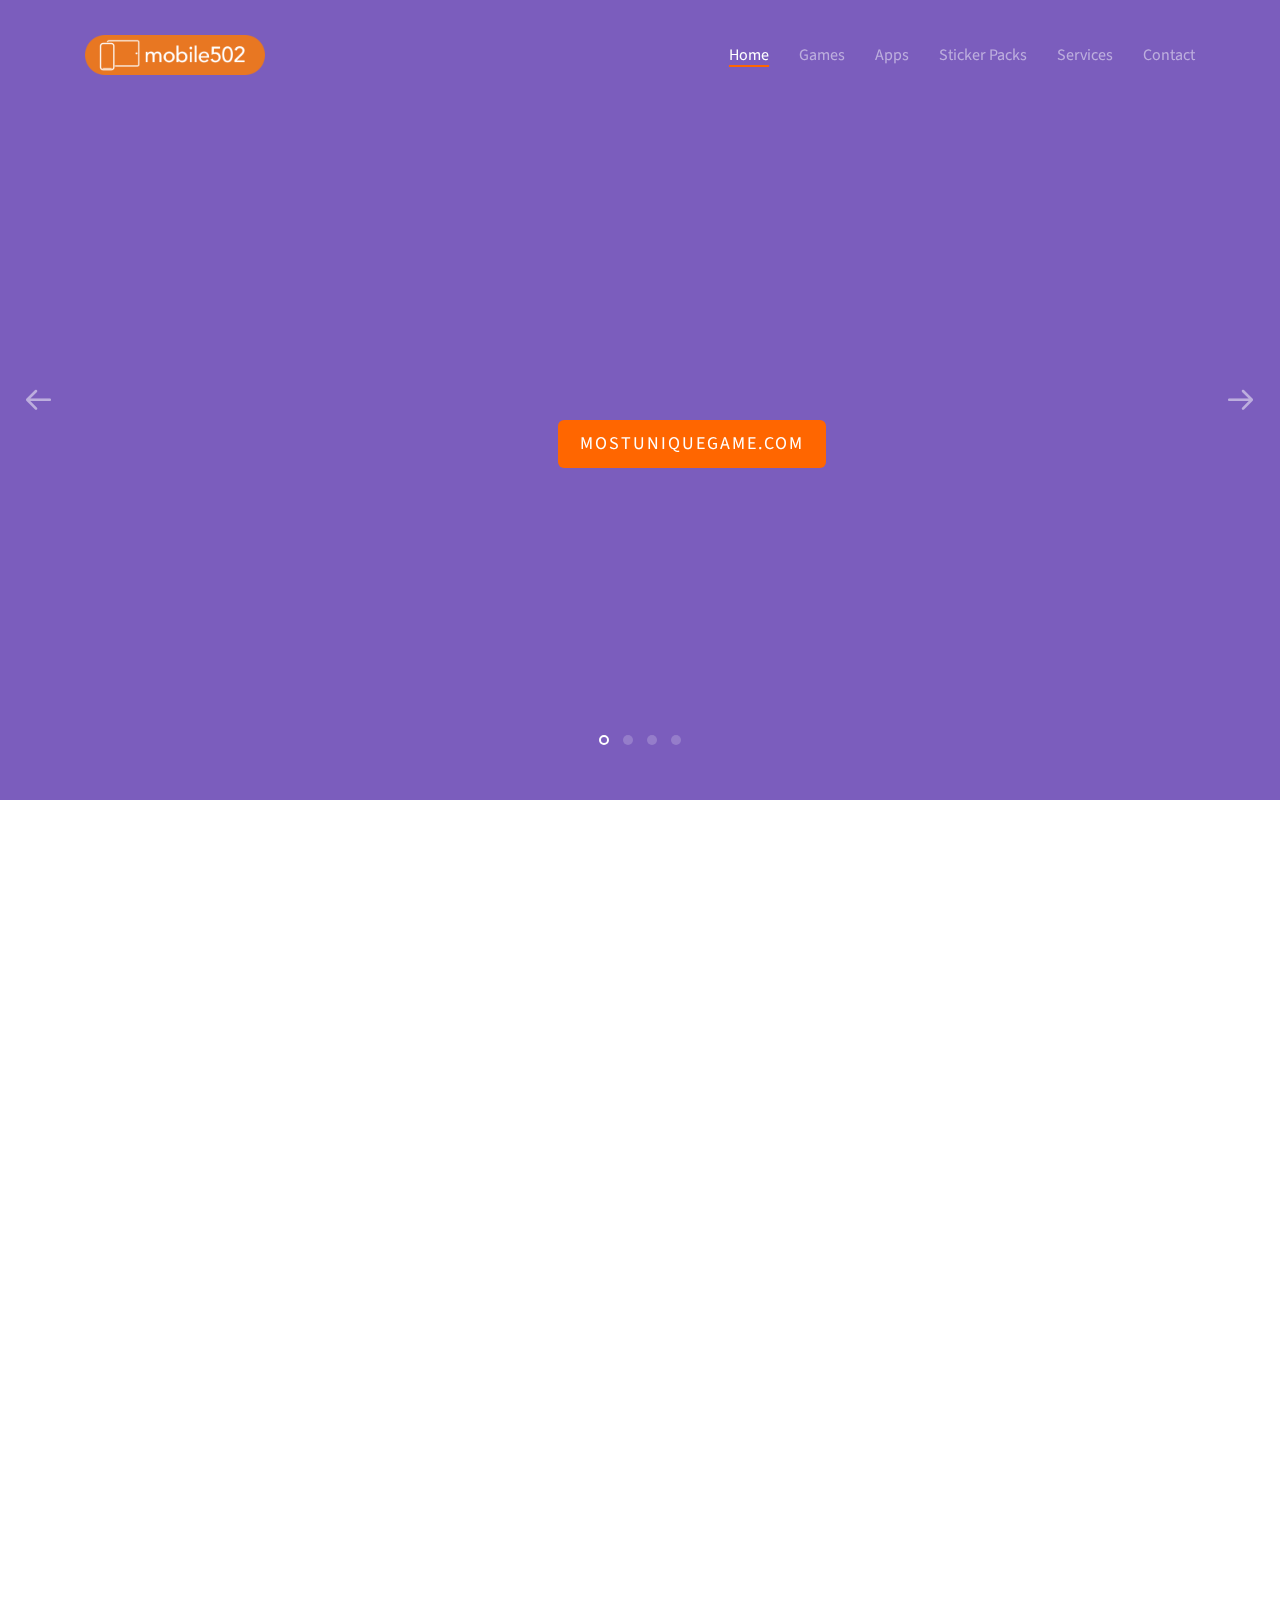
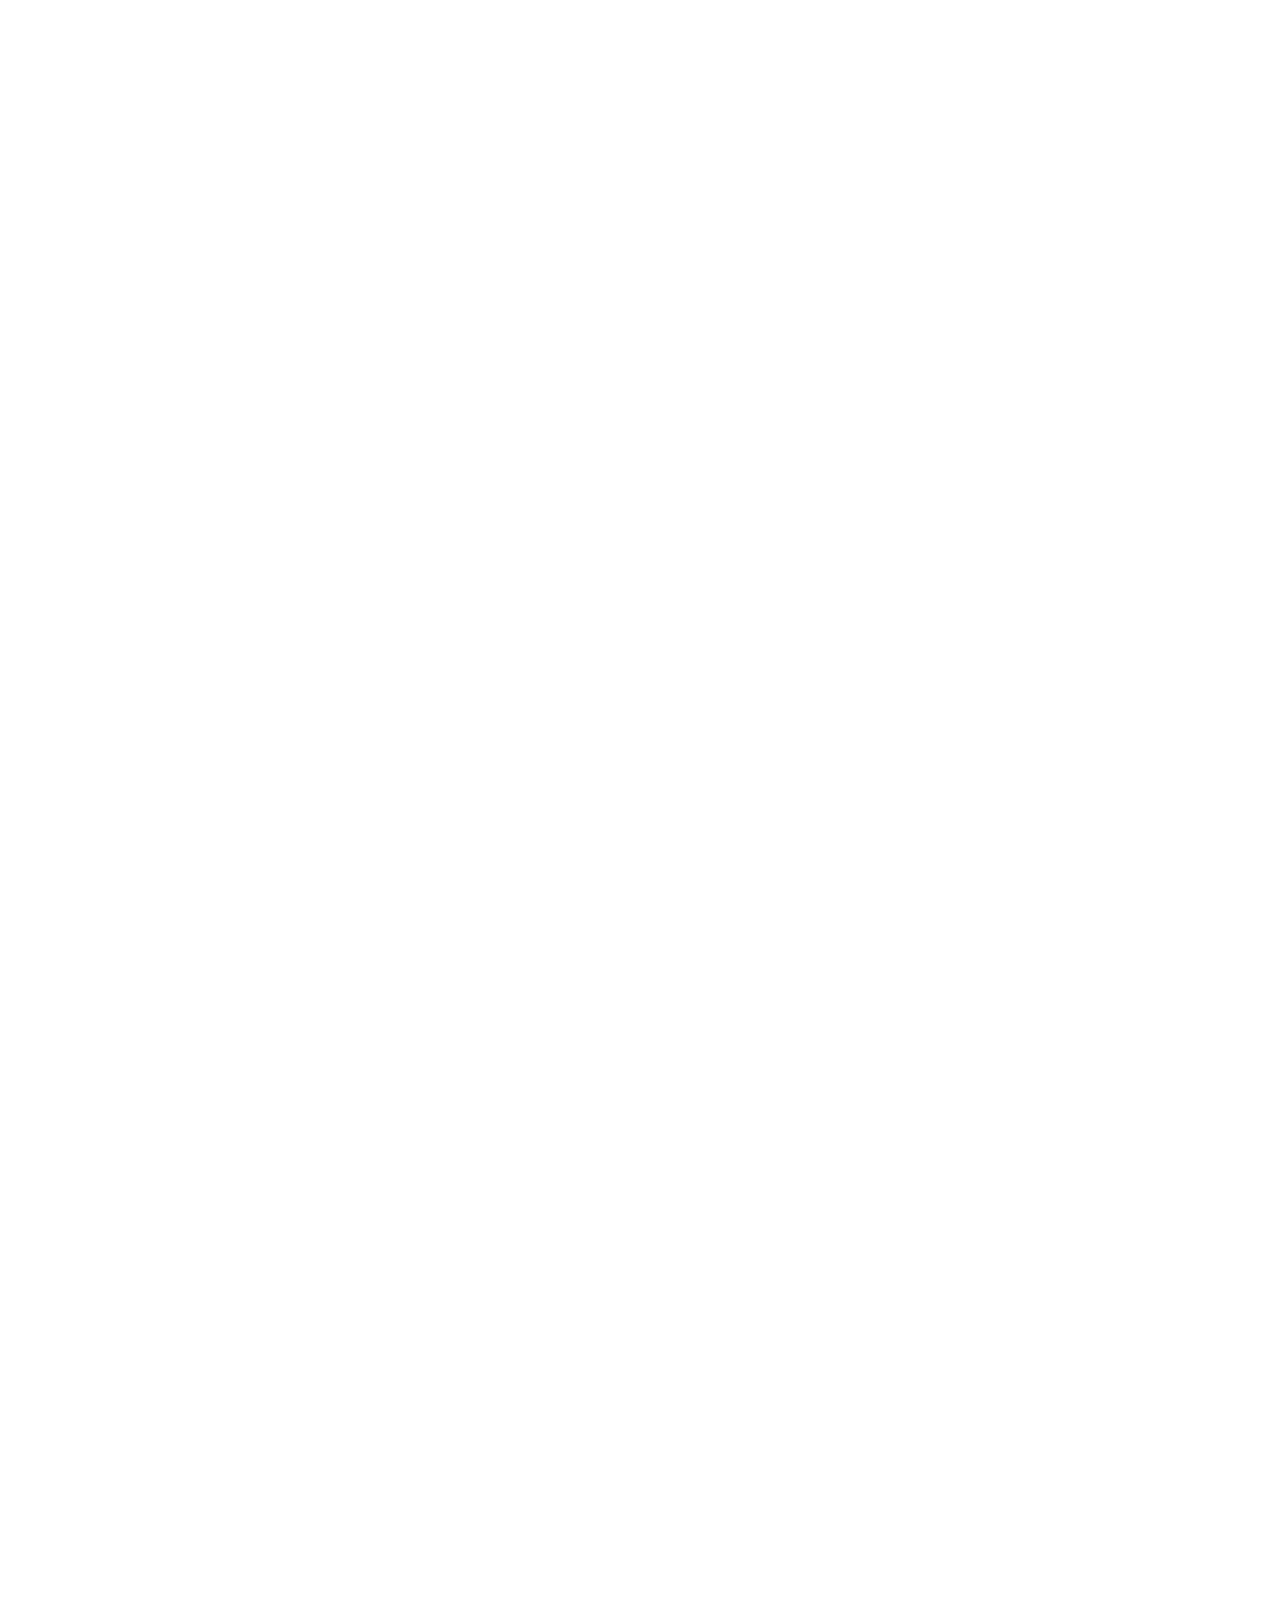
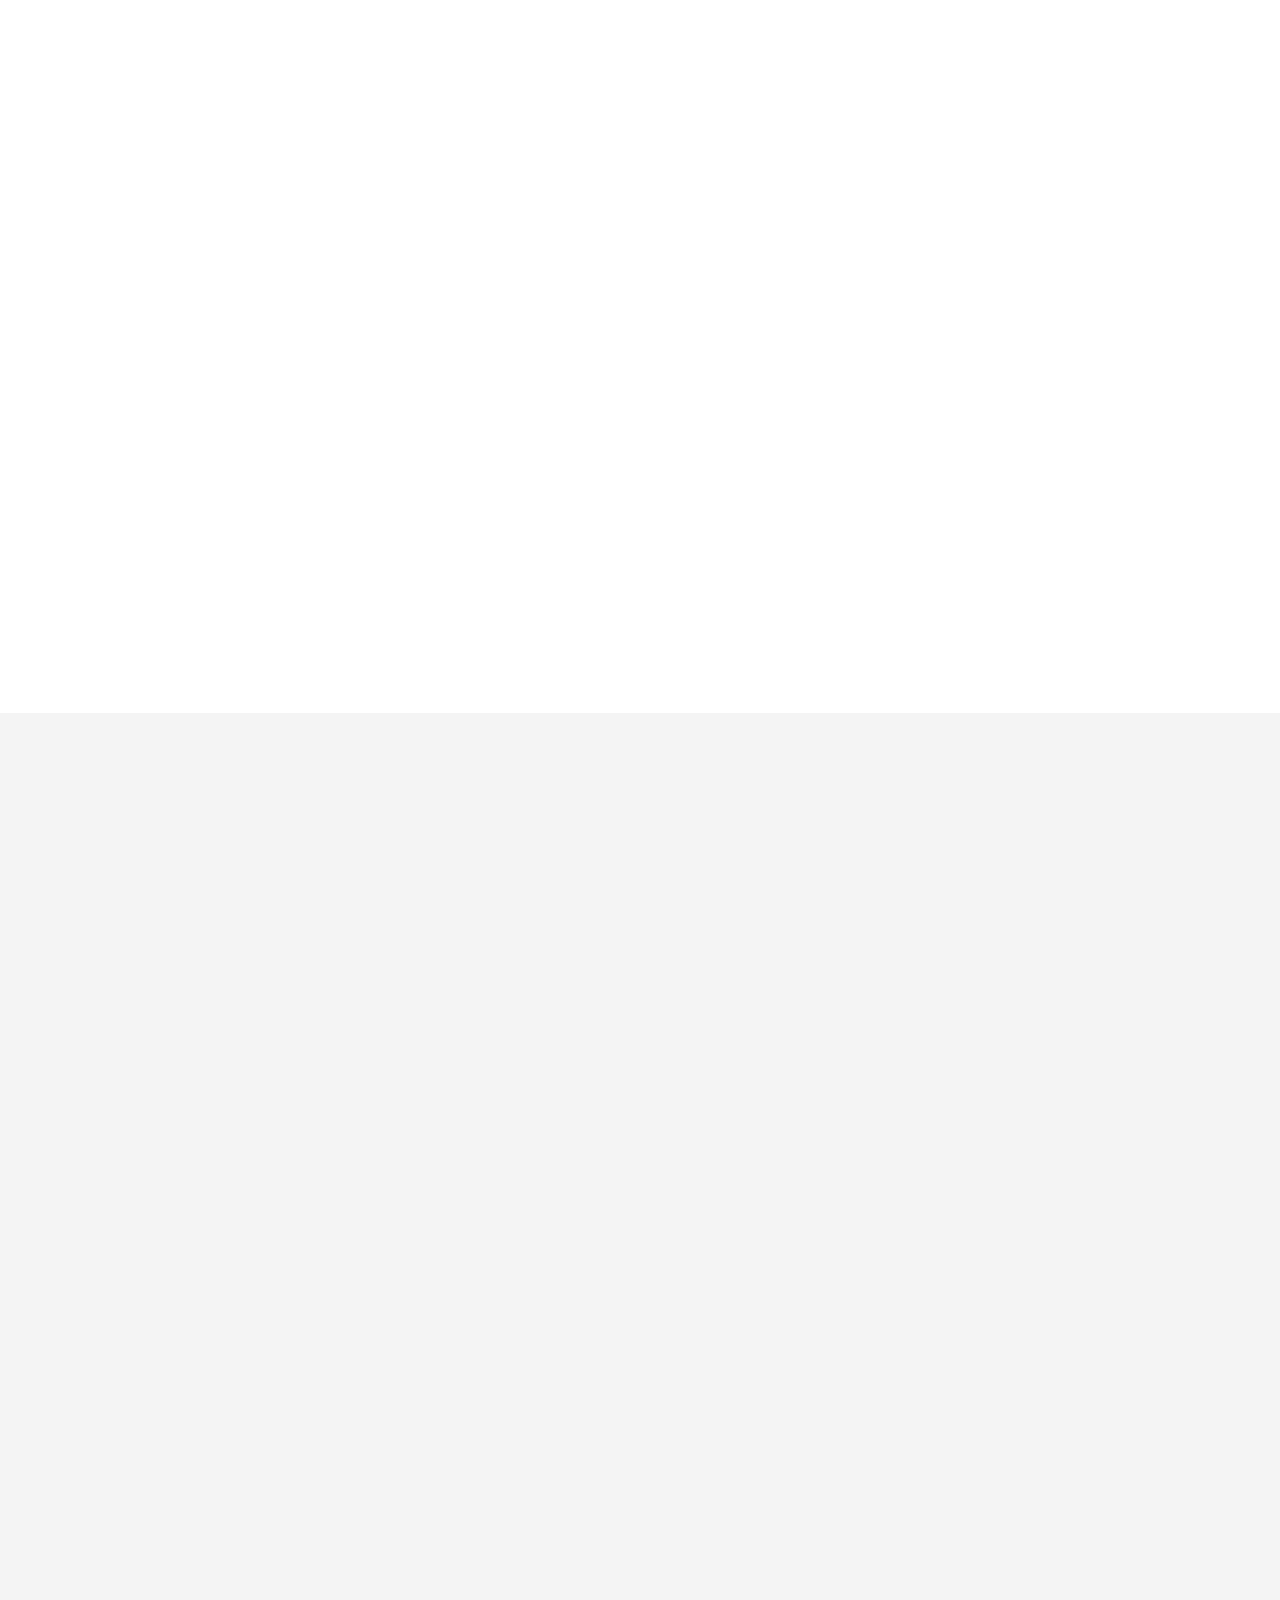
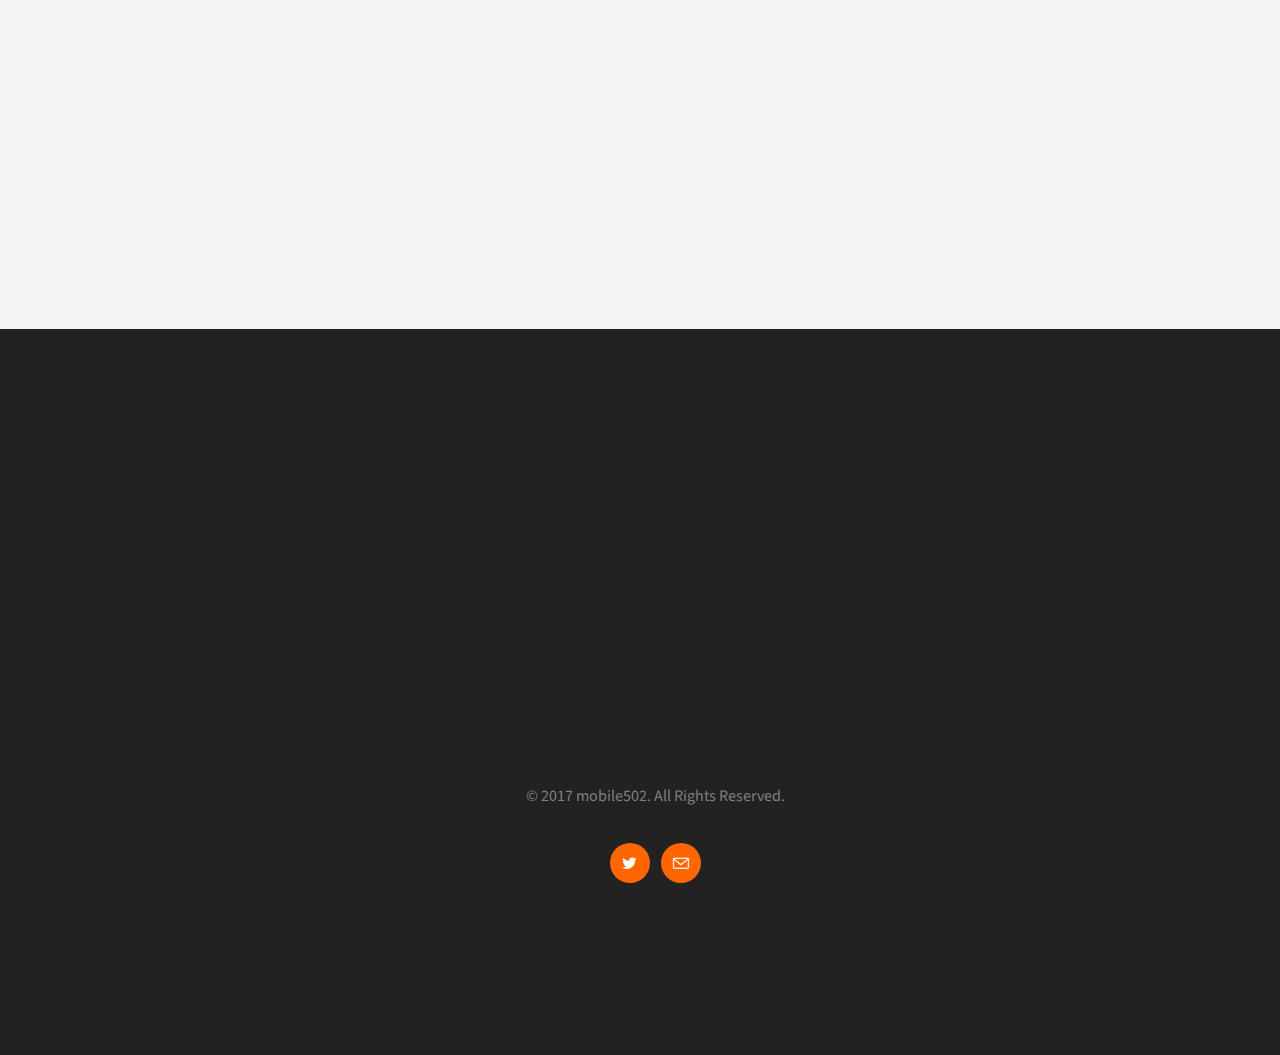
<file: index.html>
<!DOCTYPE html>
<!--[if lt IE 7]>      <html class="no-js lt-ie9 lt-ie8 lt-ie7"> <![endif]-->
<!--[if IE 7]>         <html class="no-js lt-ie9 lt-ie8"> <![endif]-->
<!--[if IE 8]>         <html class="no-js lt-ie9"> <![endif]-->
<!--[if gt IE 8]><!--> <html class="no-js"> <!--<![endif]-->
	<head>
	<meta charset="utf-8">
	<meta http-equiv="X-UA-Compatible" content="IE=edge">
	<title>mobile502</title>
	<meta name="viewport" content="width=device-width, initial-scale=1">
	<meta name="description" content="Mobile 502 iOS App Development" />
	<meta name="keywords" content="mobile, app, appliation, ios, iphone, ipad, louisville, ky" />
	<meta name="author" content="Mobile 502" />


  <!-- Facebook and Twitter integration -->
	<meta property="og:title" content=""/>
	<meta property="og:image" content=""/>
	<meta property="og:url" content=""/>
	<meta property="og:site_name" content=""/>
	<meta property="og:description" content=""/>
	<meta name="twitter:title" content="" />
	<meta name="twitter:image" content="" />
	<meta name="twitter:url" content="" />
	<meta name="twitter:card" content="" />

	<!-- Place favicon.ico and apple-touch-icon.png in the root directory -->
	<link rel="shortcut icon" href="favicon.ico">

	<link href='https://fonts.googleapis.com/css?family=Source+Sans+Pro:400,300,600,400italic,700' rel='stylesheet' type='text/css'>
	
	<!-- Animate.css -->
	<link rel="stylesheet" href="css/animate.css">
	<!-- Icomoon Icon Fonts-->
	<link rel="stylesheet" href="css/icomoon.css">
	<!-- Simple Line Icons -->
	<link rel="stylesheet" href="css/simple-line-icons.css">
	<!-- Owl Carousel -->
	<link rel="stylesheet" href="css/owl.carousel.min.css">
	<link rel="stylesheet" href="css/owl.theme.default.min.css">
	<!-- Bootstrap  -->
	<link rel="stylesheet" href="css/bootstrap.css">

	<!-- custom ios icon 
	<link rel="apple-touch-icon" href="/images/custom_icon.png"> -->

	<!-- 
	Default Theme Style 
	You can change the style.css (default color purple) to one of these styles
	
	1. pink.css
	2. blue.css
	3. turquoise.css
	4. orange.css
	5. lightblue.css
	6. brown.css
	7. green.css

	-->
	<link rel="stylesheet" href="css/orange.css">

	<!-- Modernizr JS -->
	<script src="js/modernizr-2.6.2.min.js"></script>
	<!-- FOR IE9 below -->
	<!--[if lt IE 9]>
	<script src="js/respond.min.js"></script>
	<![endif]-->

	</head>
	<body>
	<header role="banner" id="fh5co-header">
			<div class="container">
				<!-- <div class="row"> -->
			    <nav class="navbar navbar-default">
		        <div class="navbar-header">
		        	<!-- Mobile Toggle Menu Button -->
					<a href="#" class="js-fh5co-nav-toggle fh5co-nav-toggle" data-toggle="collapse" data-target="#navbar" aria-expanded="false" aria-controls="navbar"><i></i></a>
		          	<a class="navbar-brand" href="index.html"><img class="img-responsive" src="images/mobile502logo-horizontal.png" alt="mobile 502 logo"></a> 
		        </div>
		        <div id="navbar" class="navbar-collapse collapse">
		          <ul class="nav navbar-nav navbar-right">
		            <li class="active"><a href="#" data-nav-section="home"><span>Home</span></a></li>
		            <li><a href="#" data-nav-section="games"><span>Games</span></a></li>
			    	<li><a href="#" data-nav-section="apps"><span>Apps</span></a></li>
			    	<li><a href="#" data-nav-section="stickers"><span>Sticker Packs</span></a></li>
		            <li><a href="#" data-nav-section="services"><span>Services</span></a></li>
		            <li><a href="#" data-nav-section="contact"><span>Contact</span></a></li>
		          </ul>
		        </div>
			    </nav>
			  <!-- </div> -->
		  </div>
	</header>

	<div id="slider" data-section="home">
		<div class="owl-carousel owl-carousel-fullwidth">
			
			<!-- You may change the background color here.  -->
		    <div class="item" style="background: #7B5DBD;">
		    	<div class="container" style="position: relative;">
		    		<div class="row">
		    			<div class="col-md-7 col-md-push-1 col-md-push-5 col-sm-7 col-sm-push-1 col-sm-push-5">
			    			<div class="fh5co-owl-text-wrap">
						    	<div class="fh5co-owl-text">
						    		<h1 class="fh5co-lead to-animate">The Most Unique Game</h1>
									<h2 class="fh5co-sub-lead to-animate">The person with the most number of unique items wins. </h3>
										<p><a href="http://mostuniquegame.com" target="_blank" class="btn btn-primary btn-lg">MostUniqueGame.com</a></p>
									<p class="to-animate-2"><a href="https://itunes.apple.com/us/app/the-most-unique-game/id1189629526?ls=1&mt=8" target="_blank" class="btn btn-primary btn-lg">Download The Most Unique Game</a></p>
						    	</div>
						    </div>
					    </div>
					    <div class="col-md-4 col-md-pull-7 col-sm-4 col-sm-pull-7 iphone-image">
					    	<div class="iphone to-animate-2"><img src="images/iphone-the-most-unique-game-website.png" alt="The Most Unique Game iPhone Screenshot"></div>
					    </div>

		    		</div>
		    	</div>
		    </div>
		    
		    <!-- You may change the background color here.  -->
		    <div class="item" style="background: #337DBD;">
		    	<div class="container" style="position: relative;">
		    		<div class="row">
		    			<div class="col-md-7 col-md-push-1 col-md-push-5 col-sm-7 col-sm-push-1 col-sm-push-5">
			    			<div class="fh5co-owl-text-wrap">
						    	<div class="fh5co-owl-text">
						    		<h1 class="fh5co-lead to-animate">Interstate Bingo</h1>
									<h2 class="fh5co-sub-lead to-animate">Going on a road trip soon? Don't forget to pack Interstate Bingo for the ride.</h2>
									<p class="to-animate-2"><a href="https://itunes.apple.com/us/app/interstate-bingo/id1271211778?mt=8" target="_blank" class="btn btn-primary btn-lg">Download Interstate Bingo</a></p>
									<p class="to-animate-2"><a href="https://gameskeys.net/underrated-family-games-to-play-with-your-family-on-ios/#Interstate" target="_blank" class="btn btn-primary btn-lg">Underrated Family Games</a></p>
						    	</div>
						    </div>
					    </div>
					    <div class="col-md-4 col-md-pull-7 col-sm-4 col-sm-pull-7 iphone-image">
					    	<div class="iphone to-animate-2"><img src="images/iphone-interstate-bingo.png" alt="Interstate Bingo iPhone Screenshot"></div>
					    </div>

		    		</div>
		    	</div>
		    </div>
		    
		    
			<!-- You may change the background color here. -->
		    <div class="item" style="background: #002036;">
		    	<div class="container" style="position: relative;">
		    		<div class="row">
					    <div class="col-md-7 col-sm-7">
			    			<div class="fh5co-owl-text-wrap">
						    	<div class="fh5co-owl-text">
						    		<h1 class="fh5co-lead to-animate">transformTEXT</h1>
									<h2 class="fh5co-sub-lead to-animate">Easily transform the text on your phone to UPPERCASE, lowercase, no spaces, reversed and many more.</a></h3>
									<p class="to-animate-2"><a href="https://itunes.apple.com/us/app/transform-text-app/id1017056574?ls=1&mt=8" target="_blank" class="btn btn-primary btn-lg">Download transformTEXT</a></p>
						    	</div>
						    </div>
					    </div>
					    <div class="col-md-4 col-md-push-1 col-sm-4 col-sm-push-1 iphone-image">
					    	<div class="iphone to-animate-2"><img src="images/iphone-texttransform.png" alt="Text Transform iPhone Screenshot"></div>
					    </div>

		    		</div>
		    	</div>
		    </div>
		    
		    
		    <!-- Build Apps Slide -->
		    <div class="item" style="background-image:url(images/slide_5.jpg)">
		    	<div class="overlay"></div>
		    	<div class="container" style="position: relative;">
		    		<div class="row">
		    			<div class="col-md-8 col-md-offset-2 text-center">
		    				<div class="fh5co-owl-text-wrap">
						    	<div class="fh5co-owl-text">
		    						<h1 class="fh5co-lead to-animate">Build Apps</h1>
									<h2 class="fh5co-sub-lead to-animate">Have a great idea? Let's build it!</h3>
									<p class="to-animate-2"><a href="mailto:info@mobile502.com" target="_blank" class="btn btn-primary btn-lg">Contact info@mobile502.com</a></p>
								</div>
							</div>
		    			</div>
		    		</div>
		    	</div>
		    </div>

		</div>
	</div>
	
	

	<!-- 
	*******************  
    
    GAMES  
    
    *******************
    -->

	<div id="fh5co-features" data-section="games">
		<div class="container">
			<div class="row">
				<div class="col-md-12 section-heading text-center">
					<h2 class="single-animate animate-features-1">Games</h2>
					<div class="row">
						<div class="col-md-8 col-md-offset-2 single-animate animate-features-2">
							<h3>Everyone needs some fun in their life.</h3>
						</div>
					</div>
				</div>
			</div>
			<div class="col-md-12 row row-bottom-padded-sm">
				
				<div class="col-md-4 to-animate">
					<div class="fh5co-icon"><img src="images/icon-the-most-unique-game.png" width="80px" alt="The Most Unique Game icon"></div>
					<div class="fh5co-desc">
						<h3>The Most Unique Game</h3>
						<p>Choose a category, start the timer, and write down five answers as quickly as you can. The key is to be unique! The person with the most number of unique items wins the round. <a href="http://mostuniquegame.com">MostUniqueGame.com</a></p>
						<p><a href="https://itunes.apple.com/us/app/the-most-unique-game/id1189629526?ls=1&mt=8" target="_blank"><img src="images/appstore.svg" alt="Download The Most Unque Game for free on the AppStore."></a></p>
					</div>	
				</div>

				<div class="col-md-4 to-animate">
					<div class="fh5co-icon"><img src="images/icon-interstate-bingo.png" width="80px" alt="Interstate Bingo icon"></div>
					<div class="fh5co-desc">
						<h3>Interstate Bingo</h3>
						<p>Going on a road trip soon? Don't forget to pack Interstate Bingo for the ride. Children and adults alike will love looking for these most unique roadside items.</p>
						<p><a href="https://gameskeys.net/underrated-family-games-to-play-with-your-family-on-ios/#Interstate" target="_blank">Underrated Family Games</a></p>
						    	
						<p><a href="https://itunes.apple.com/us/app/interstate-bingo/id1271211778?mt=8" target="_blank"><img src="images/appstore.svg" alt="Download Interstate Bingo for free on the AppStore."></a></p>
					</div>	
				</div>

				<div class="col-md-4 to-animate">
					<div class="fh5co-icon"><img src="images/icon-football-bingo.png" width="80px" alt="Football Bingo icon"></div>
					<div class="fh5co-desc">
						<h3>Football Bingo</h3>
						<p>Get into the season with Football Bingo. Whether you are at the game on watching on TV, Football Bingo will get you to the end zone. </p>
						<p><a href="https://itunes.apple.com/us/app/football-bingo-game/id1327206904?mt=8" target="_blank"><img src="images/appstore.svg" alt="Download Football Bingo for free on the AppStore."></a></p>
					</div>	
				</div>

			</div>
			
			
		</div>
	</div>





	<!-- 
	*******************  
    
    APPS  
    
    *******************
    -->

	<div id="fh5co-features" data-section="apps">
		<div class="container">
			<div class="row">
				<div class="col-md-12 section-heading text-center">
					<h2 class="single-animate animate-features-1">Apps</h2>
					<div class="row">
						<div class="col-md-8 col-md-offset-2 single-animate animate-features-2">
							<h3>Apps designed to make your iPhone/iPad experiences more fun and useful.</h3>
						</div>
					</div>
				</div>
			</div>
			<div class="col-md-12 row row-bottom-padded-sm">
				
				<div class="col-md-4 to-animate">
					<div class="fh5co-icon"><img src="images/icon-keeptrack-app.png" width="80px" alt="Keep Track App"></div>
					<div class="fh5co-desc">
						<h3>Keep Track App</h3>
						<p>Keep Track let's you tag items geographically. Capture latitude, longitude, date, time and tag name. Display on a map, as a tabular report and export to CSV.</p>
						<p><a href="https://itunes.apple.com/us/app/keep-track-app/id1261620428?ls=1&mt=8" target="_blank"><img src="images/appstore.svg" alt="Download Keep Track App on the AppStore."></a></p>
					</div>	
				</div>

				<div class="col-md-4 to-animate">
					<div class="fh5co-icon"><img src="images/icon-iustrees.png" width="80px" alt="IUS Trees icon"></div>
					<div class="fh5co-desc">
						<h3>IUS Trees</h3>
						<p>This app displays over 1000 trees located at the Indiana University Southeast campus.  It displays the height, spread, GPS location and more.</p>
						<p><a href="https://itunes.apple.com/us/app/ius-trees/id860910236?ls=1&mt=8" target="_blank"><img src="images/appstore.svg" alt="Download IUS Tree on the AppStore."></a></p>
					</div>	
				</div>

				<div class="col-md-4 to-animate">
					<div class="fh5co-icon"><img src="images/icon-transformtext.png" width="80px" alt="Transform text icon"></div>
					<div class="fh5co-desc">
						<h3>transformTEXT</h3>
						<p>Easily transform the text in your clipboard. UPPERCASE, lowercase, no space and reverse text are just a few of the options.</p>
						<p><a href="https://itunes.apple.com/us/app/transform-text-app/id1017056574?ls=1&mt=8" target="_blank"><img src="images/appstore.svg" alt="Download transformTEXT on the AppStore."></a></p>
					</div>	
				</div>

			</div>
			
			<div class="col-md-12 row row-bottom-padded-sm">

				<!-- <div class="clearfix visible-sm-block visible-xs-block"></div>  -->
				
				<div class="col-md-4 to-animate">
					<div class="fh5co-icon"><img src="images/icon-120over80.png" width="80px" alt="120 over 80 icon"></div>
					<div class="fh5co-desc">
						<h3>120 over 80</h3>
						<p>This app offers the fastest way to record your blood pressure measurements. Quickly send your results via text or email.</p>
						<p><a href="https://itunes.apple.com/us/app/120-over-80/id874480940?ls=1&mt=8" target="_blank"><img src="images/appstore.svg" alt="Download 120 over 80 on the AppStore."></a></p>
					</div>	
				</div>
				
				
			</div>
			
		</div>
	</div>




	<!-- 
	*******************  
    
    STICKERS  
    
    *******************
    -->

	<div id="fh5co-features" data-section="stickers">
		<div class="container">
			<div class="row">
				<div class="col-md-12 section-heading text-center">
					<h2 class="single-animate animate-features-1">Stickers</h2>
					<div class="row">
						<div class="col-md-8 col-md-offset-2 single-animate animate-features-2">
							<h3>Fun and creative sticker packs to enhance your iMessages experience.</h3>
						</div>
					</div>
				</div>
			</div>
			<div class="row row-bottom-padded-sm">
				
					
				
				<div class="col-md-4 to-animate">
					<div class="fh5co-icon"><img src="images/icon-roadsigns.png" width="80px" alt="Road Signs Sticker Pack"></div>
					<div class="fh5co-desc">
						<h3>Road Signs Sticker Pack</h3>
						<p>The Road Signs Sticker Pack contains many of your favorite road signs ready to use in your iMessages. If you want someone to stop with a conversation, send them the STOP sign.  If it's time for a break at work, let your coworkers know by sending them a Rest Area sign.</p> 
						<p><a href="https://itunes.apple.com/us/app/road-signs-sticker-pack/id1153211813?ls=1&mt=8" target="_blank"><img src="images/appstore.svg" alt="Download Road Signs Sticker Pack on the AppStore."></a></p>
					</div>	
				</div>
				
				<div class="col-md-4 to-animate">
					<div class="fh5co-icon"><img src="images/icon-horse-racing.png" width="80px" alt="Horse Racing Sticker Pack"></div>
					<div class="fh5co-desc">
						<h3>Horse Racing Sticker Pack</h3>
						<p>Horse Racing's biggest event is coming soon.  Show your excitement with this all new Horse Racing Sticker Pack. The pack features the following stickers: horseshoe, jockey silks, winning ticket, derby fashion and many of the items you would find at the track.</p> 
						<p><a href="https://itunes.apple.com/us/app/horse-racing-sticker-pack/id1228285609?ls=1&mt=8" target="_blank"><img src="images/appstore.svg" alt="Download Horse Racing Sticker Pack on the AppStore."></a></p>
					</div>	
				</div>
				
				<div class="col-md-4 to-animate">
					<div class="fh5co-icon"><img src="images/icon-fridgewords.png" width="80px" alt="Fridge Words Sticker Pack"></div>
					<div class="fh5co-desc">
						<h3>Fridge Words Pack</h3>
						<p>"fridge words" Original Sticker Pack is a fun way to communicate in Messages on the iPhone.  Create one of a kind messages by adding magnetic words to your iMessages.</p> 
						<p><a href="https://itunes.apple.com/us/app/fridge-words-original-sticker-pack/id1157803501?ls=1&mt=8" target="_blank"><img src="images/appstore.svg" alt="Download Fridge Words Sticker Pack on the AppStore."></a></p>
					</div>	
				</div>
				
			</div>
		</div>
	</div>

	<!-- 
	*******************  
    
    SERVICES  
    
    *******************
    -->

	<div id="fh5co-our-services" data-section="services">
		<div class="container">
			<div class="row row-bottom-padded-sm">
				<div class="col-md-12 section-heading text-center">
					<h2 class="to-animate">Services</h2>
					<div class="row">
						<div class="col-md-8 col-md-offset-2 to-animate">
							<h3>Do you have an idea for an iPhone or iPad application? Let's get together and build an app for your project, business or organization. <a href="mailto:info@mobile502.com">info@mobile502.com</a></h3>
						</div>
					</div>
				</div>
			</div>
			<div class="row">
				<div class="col-md-4">
					<div class="box to-animate">
						<div class="icon colored-1"><span><i class="icon-people"></i></span></div>
						<h3>Human Centered</h3>
						<p>Build an app that you already know how to use.</p>
					</div>
					<div class="box to-animate">
						<div class="icon colored-4"><span><i class="icon-heart"></i></span></div>
						<h3>Sharing</h3>
						<p>Promote your app by incorporating social media.</p>
					</div>
				</div>
				<div class="col-md-4">
					<div class="box to-animate">
						<div class="icon colored-2"><span><i class="icon-screen-smartphone"></i></span></div>
						<h3>Made for All</h3>
						<p>Apps are optimized for the multiple sizes of iPhone and iPad.</p>
					</div>
					<div class="box to-animate">
						<div class="icon colored-5"><span><i class="icon-rocket"></i></span></div>
						<h3>Fast</h3>
						<p>Apps are fully native and fast. Only the latest technologies here. </p>
					</div>
				</div>
				<div class="col-md-4">
					<div class="box to-animate">
						<div class="icon colored-3"><span><i class="icon-picture"></i></span></div>
						<h3>Graphics</h3>
						<p>Professional apps start with high quality custom graphics.</p>
					</div>
					<div class="box to-animate">
						<div class="icon colored-6"><span><i class="icon-paper-plane"></i></span></div>
						<h3>Be creative!</h3>
						<p>Incorporate a modern, colorful, fun design that people want to use.</p>
					</div>
				</div>
			</div>
		</div>
	</div>

	<!-- 
	*******************  
    
    CONTACT  
    
    *******************
    -->
	
	<div id="fh5co-press" data-section="contact">
		<div class="container">
			<div class="row">
				<div class="col-md-12 section-heading text-center">
					<h2 class="single-animate animate-press-1">Contact</h2>
					<div class="row">
						<div class="col-md-8 col-md-offset-2 subtext single-animate animate-press-2">
							<h3>Contact mobile502 for more information at <a href="mailto:info@mobile502.com">info@mobile502.com</a></h3>
						</div>
					</div>
				</div>
			</div>
				

	<footer id="footer" role="contentinfo">
		<div class="container">
			<div class="row row-bottom-padded-sm">
				<div class="col-md-12">
					<p class="copyright text-center">&copy; 2017 mobile502. All Rights Reserved. </p>
				</div>
			</div>
			<div class="row">
				<div class="col-md-12 text-center">
					<ul class="social social-circle">
						<li><a href="http://twitter.com/jeffkempster"><i class="icon-twitter"></i></a></li>
						<li><a href="mailto:info@mobile502.com"><i class="icon-envelope"></i></a></li> 
						
					</ul>
				</div>
			</div>
		</div>
	</footer>
	
	

	
	<!-- jQuery -->
	<script src="js/jquery.min.js"></script>
	<!-- jQuery Easing -->
	<script src="js/jquery.easing.1.3.js"></script>
	<!-- Bootstrap -->
	<script src="js/bootstrap.min.js"></script>
	<!-- Waypoints -->
	<script src="js/jquery.waypoints.min.js"></script>
	<!-- Owl Carousel -->
	<script src="js/owl.carousel.min.js"></script>

	<!-- For demo purposes only styleswitcher ( You may delete this anytime ) -->
	<script src="js/jquery.style.switcher.js"></script>
	<script>
	$(function(){
		$('#colour-variations ul').styleSwitcher({
			defaultThemeId: 'theme-switch',
			hasPreview: false,
			cookie: {
	          	expires: 30,
	          	isManagingLoad: true
	      	}
		});	
		$('.option-toggle').click(function() {
			$('#colour-variations').toggleClass('sleep');
		});
	});
	</script>
	<!-- End demo purposes only -->

	<!-- Main JS (Do not remove) -->
	<script src="js/main.js"></script>

	</body>
</html>
</file>
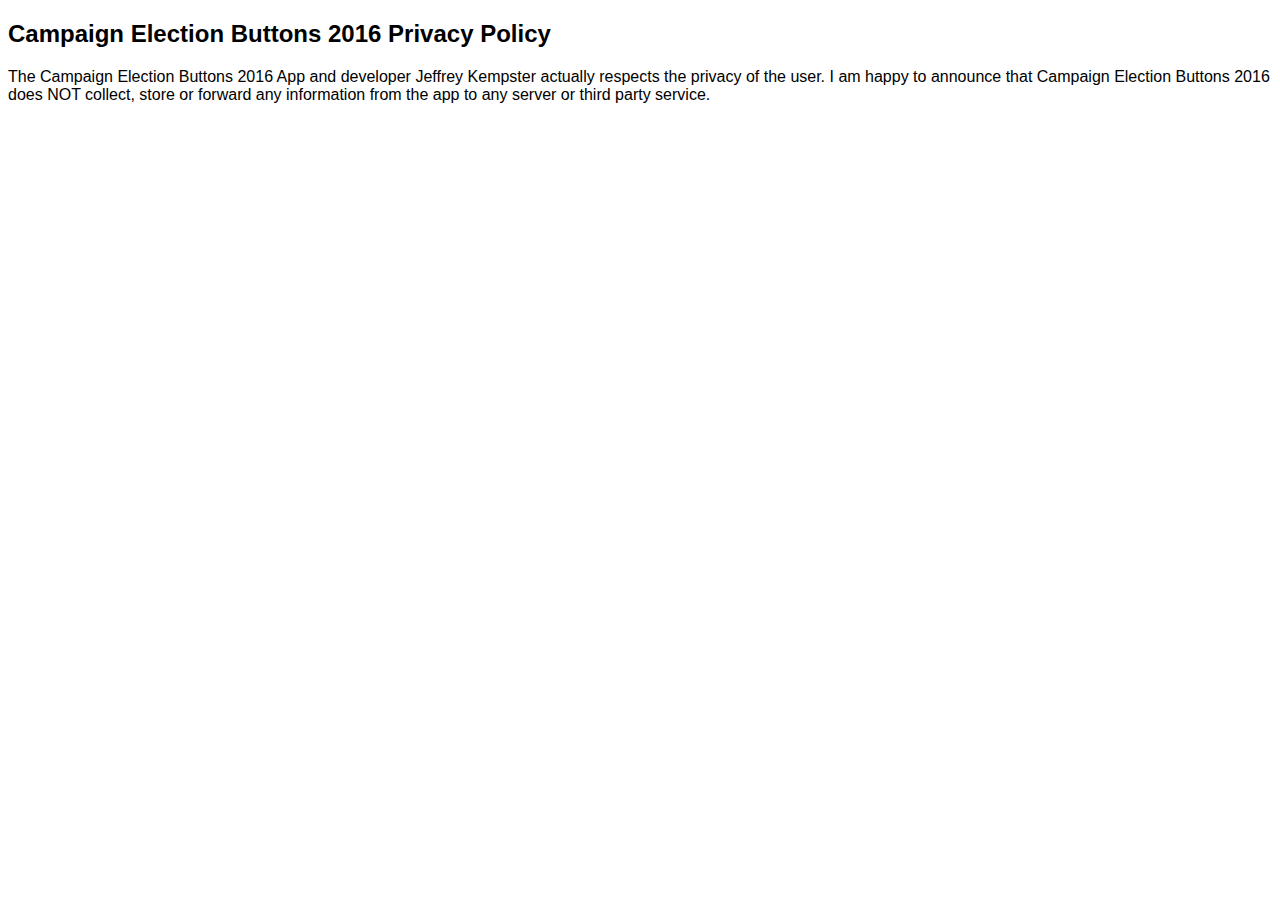
<file: campaign-election-buttons-2016.html>
<!DOCTYPE html>
<html>
<head>
	<title>Campaign Election Buttons 2016 Privacy Policy</title>

	<style type="text/css">
		body { 
			font-family: Helvetica, Arial, Sans-Serif;
		}
		
		h1 {color: black; text-align: center; font-size: 60px;}
	</style>
</head>


<body>
	<h2>Campaign Election Buttons 2016 Privacy Policy</h2>
	<p>The Campaign Election Buttons 2016 App and developer Jeffrey Kempster actually respects the privacy of the user. I am happy to announce that Campaign Election Buttons 2016 does NOT collect, store or forward any information from the app to any server or third party service.</p>

</body>
</html>
</file>
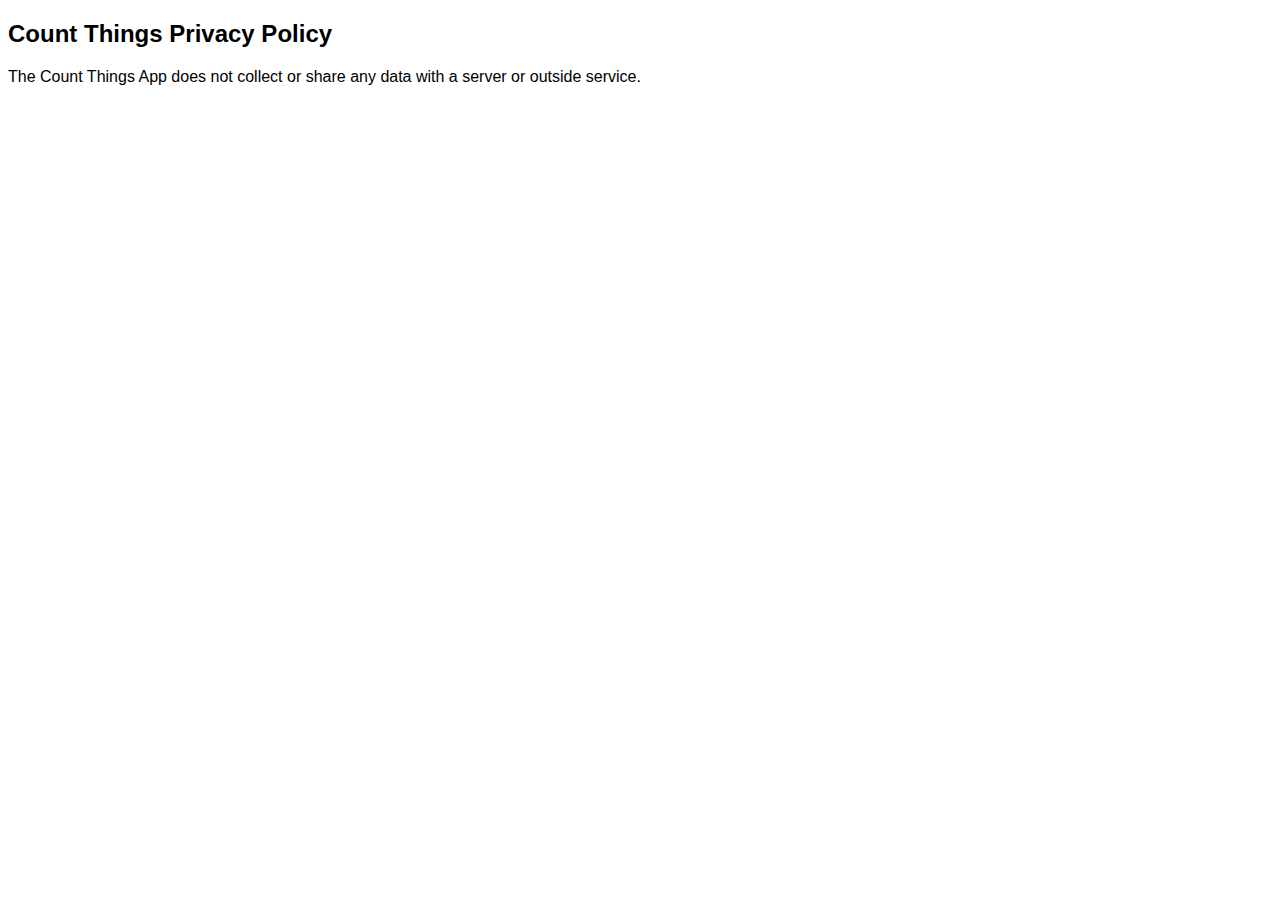
<file: count-things-privacy-policy.html>
<!DOCTYPE html>
<html>
<head>
	<title>Count Things Privacy Policy</title>

	<style type="text/css">
		body { 
			font-family: Helvetica, Arial, Sans-Serif;
		}
		
		h1 {color: black; text-align: center; font-size: 60px;}
	</style>
</head>


<body>
	<h2>Count Things Privacy Policy</h2>
    <p>The Count Things App does not collect or share any data with a server or outside service.</p> 

</body>
</html>
</file>
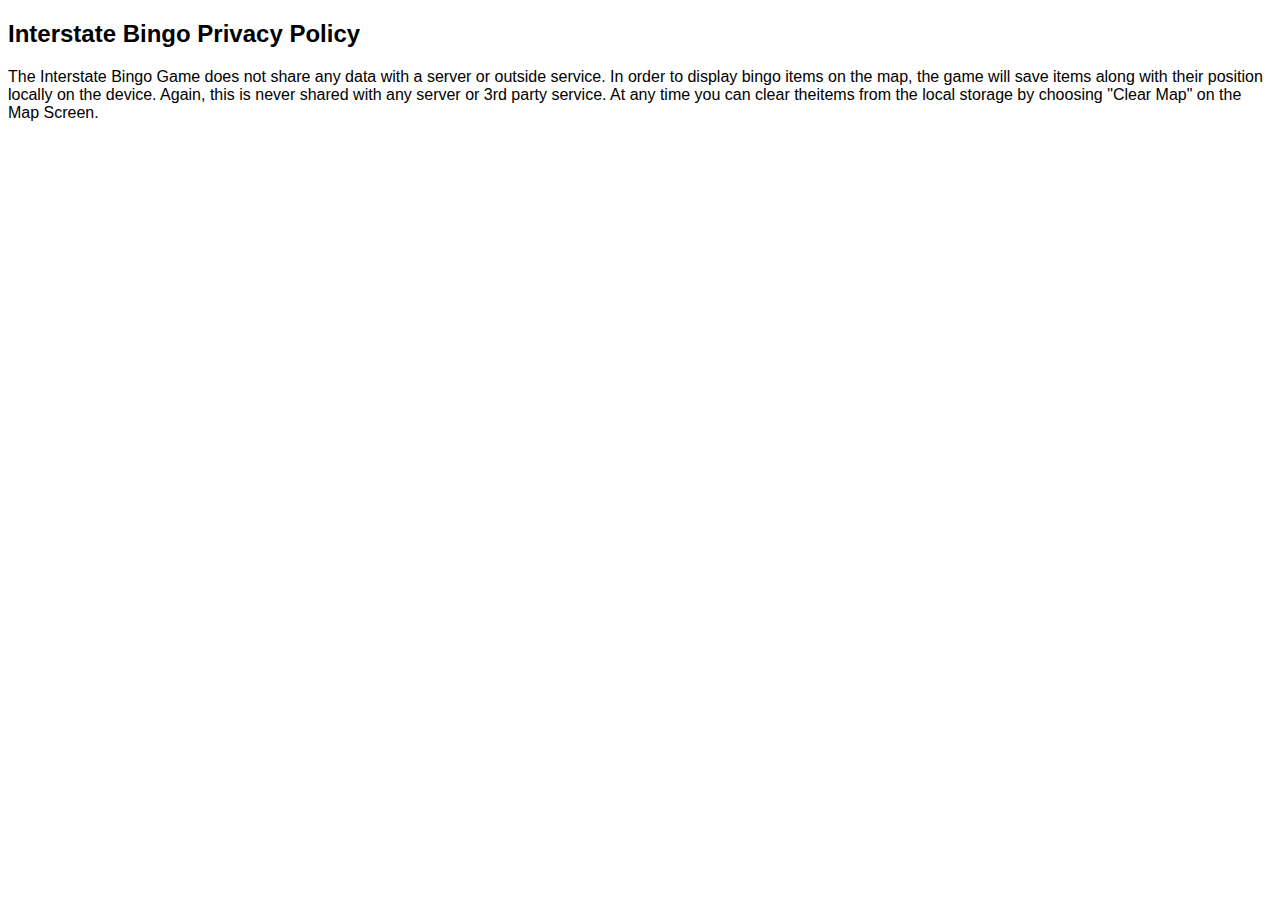
<file: interstate-bingo-privacy-policy.html>
<!DOCTYPE html>
<html>
<head>
	<title>Interstate Bingo Privacy Policy</title>

	<style type="text/css">
		body { 
			font-family: Helvetica, Arial, Sans-Serif;
		}
		
		h1 {color: black; text-align: center; font-size: 60px;}
	</style>
</head>


<body>
	<h2>Interstate Bingo Privacy Policy</h2>
    <p>The Interstate Bingo Game does not share any data with a server or outside service. In order to display bingo items on the map, the game will save items along with their position locally on the device. Again, this is never shared with any server or 3rd party service. At any time you can clear theitems from the local storage by choosing "Clear Map" on the Map Screen.</p> 

</body>
</html>
</file>
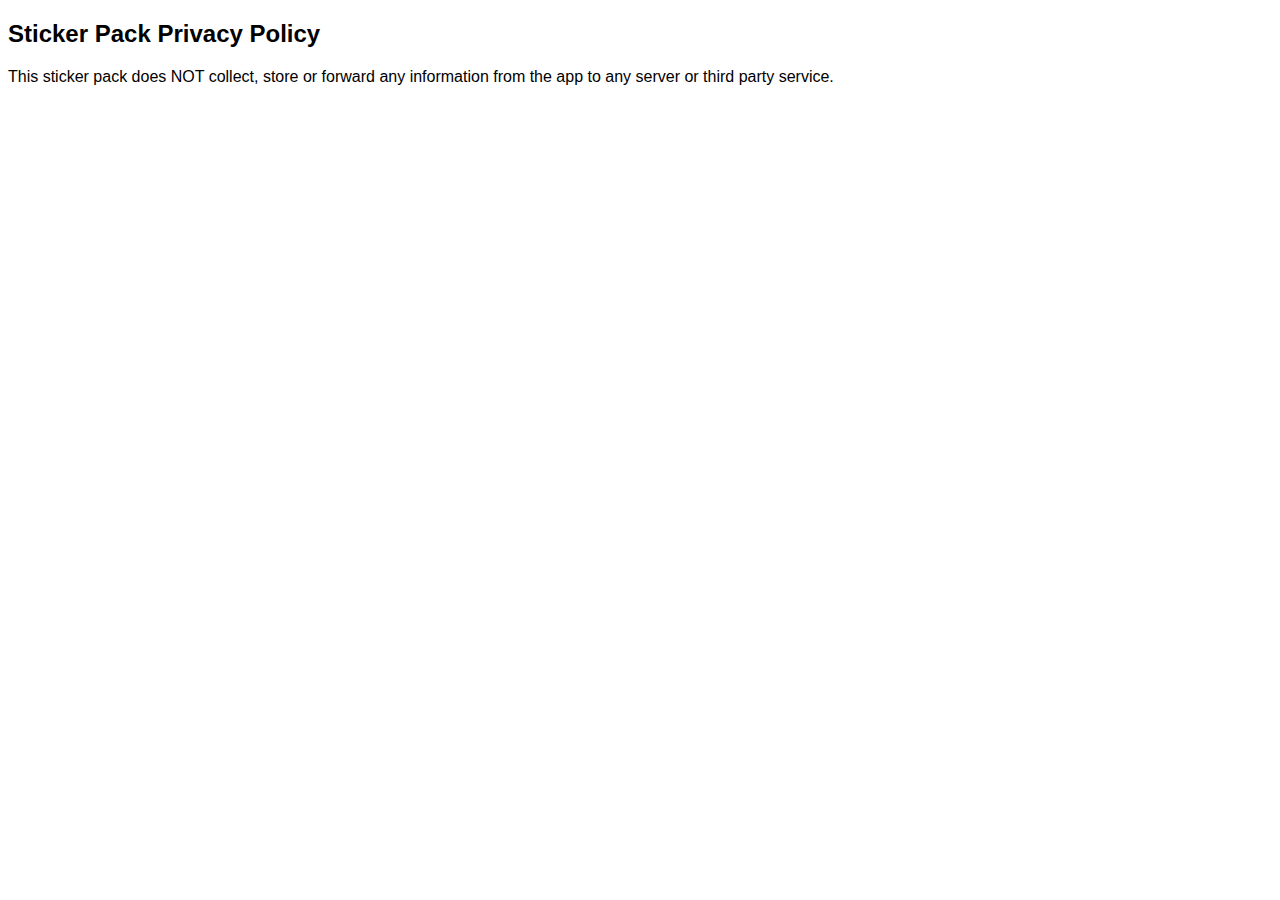
<file: sticker-pack-privacy-policy.html>
<!DOCTYPE html>
<html>
<head>
	<title>Sticker Pack Privacy Policy</title>

	<style type="text/css">
		body { 
			font-family: Helvetica, Arial, Sans-Serif;
		}
		
		h1 {color: black; text-align: center; font-size: 60px;}
	</style>
</head>


<body>
	<h2>Sticker Pack Privacy Policy</h2>
	<p>This sticker pack does NOT collect, store or forward any information from the app to any server or third party service.</p>
</body>
</html>
</file>
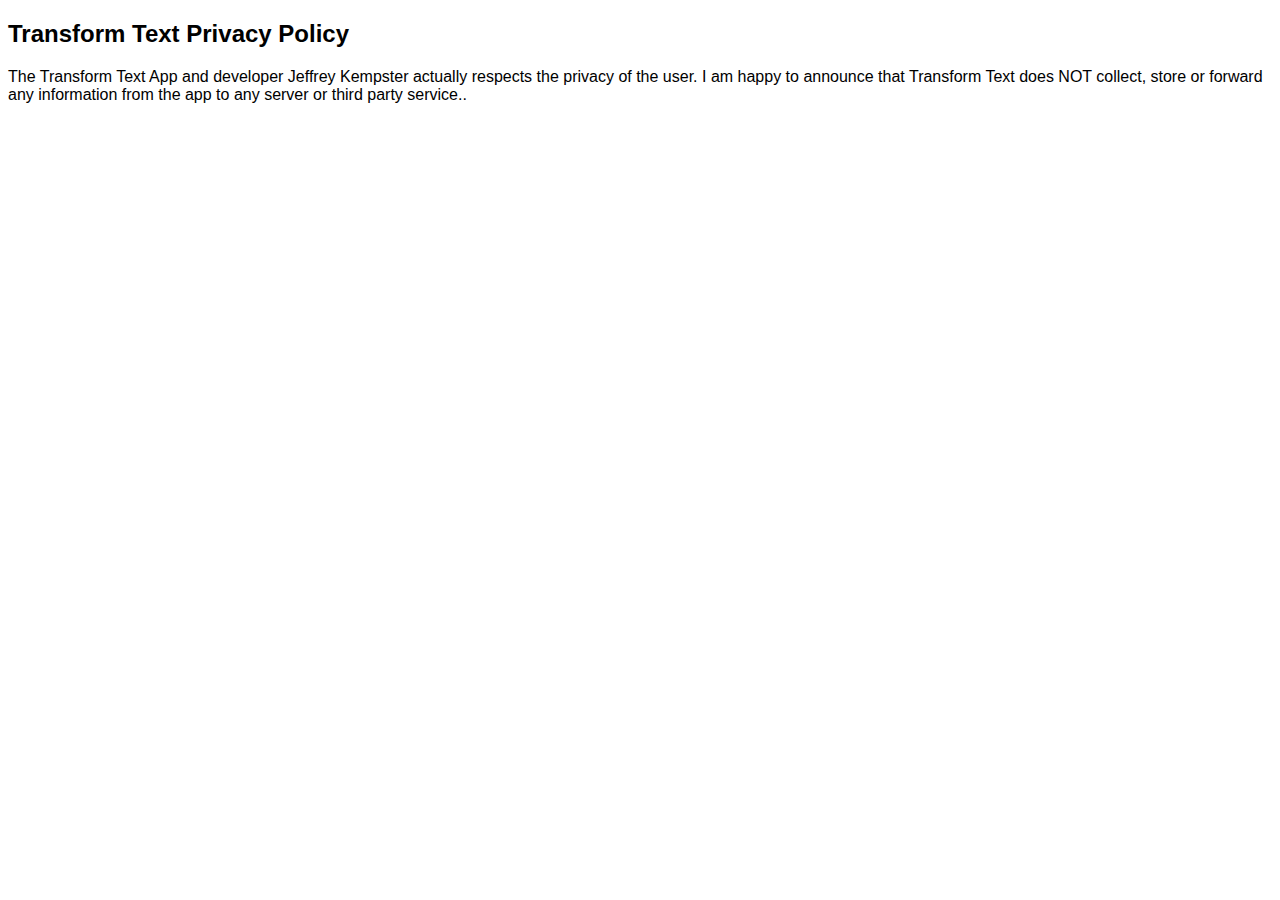
<file: transform-text-privacy-policy.html>
<!DOCTYPE html>
<html>
<head>
	<title>Transfrom Text Privacy Policy</title>

	<style type="text/css">
		body { 
			font-family: Helvetica, Arial, Sans-Serif;
		}
		
		h1 {color: black; text-align: center; font-size: 60px;}
	</style>
</head>


<body>
	<h2>Transform Text Privacy Policy</h2>
	<p>The Transform Text App and developer Jeffrey Kempster actually respects the privacy of the user. I am happy to announce that Transform Text does NOT collect, store or forward any information from the app to any server or third party service..</p>

</body>
</html>
</file>
<file: css/icomoon.css>
@font-face {
	font-family: 'icomoon';
	src:url('../fonts/icomoon/icomoon.eot?qtatmt');
	src:url('../fonts/icomoon/icomoon.eot?qtatmt#iefix') format('embedded-opentype'),
		url('../fonts/icomoon/icomoon.ttf?qtatmt') format('truetype'),
		url('../fonts/icomoon/icomoon.woff?qtatmt') format('woff'),
		url('../fonts/icomoon/icomoon.svg?qtatmt#icomoon') format('svg');
	font-weight: normal;
	font-style: normal;
}

[class^="icon-"], [class*=" icon-"] {
	font-family: 'icomoon';
	speak: none;
	font-style: normal;
	font-weight: normal;
	font-variant: normal;
	text-transform: none;
	line-height: 1;

	/* Better Font Rendering =========== */
	-webkit-font-smoothing: antialiased;
	-moz-osx-font-smoothing: grayscale;
}

.icon-glass:before {
	content: "\f000";
}
.icon-music:before {
	content: "\f001";
}
.icon-search2:before {
	content: "\f002";
}
.icon-envelope-o:before {
	content: "\f003";
}
.icon-heart:before {
	content: "\f004";
}
.icon-star:before {
	content: "\f005";
}
.icon-star-o:before {
	content: "\f006";
}
.icon-user:before {
	content: "\f007";
}
.icon-film:before {
	content: "\f008";
}
.icon-th-large:before {
	content: "\f009";
}
.icon-th:before {
	content: "\f00a";
}
.icon-th-list:before {
	content: "\f00b";
}
.icon-check:before {
	content: "\f00c";
}
.icon-close:before {
	content: "\f00d";
}
.icon-remove:before {
	content: "\f00d";
}
.icon-times:before {
	content: "\f00d";
}
.icon-search-plus:before {
	content: "\f00e";
}
.icon-search-minus:before {
	content: "\f010";
}
.icon-power-off:before {
	content: "\f011";
}
.icon-signal:before {
	content: "\f012";
}
.icon-cog:before {
	content: "\f013";
}
.icon-gear:before {
	content: "\f013";
}
.icon-trash-o:before {
	content: "\f014";
}
.icon-home:before {
	content: "\f015";
}
.icon-file-o:before {
	content: "\f016";
}
.icon-clock-o:before {
	content: "\f017";
}
.icon-road:before {
	content: "\f018";
}
.icon-download:before {
	content: "\f019";
}
.icon-arrow-circle-o-down:before {
	content: "\f01a";
}
.icon-arrow-circle-o-up:before {
	content: "\f01b";
}
.icon-inbox:before {
	content: "\f01c";
}
.icon-play-circle-o:before {
	content: "\f01d";
}
.icon-repeat2:before {
	content: "\f01e";
}
.icon-rotate-right:before {
	content: "\f01e";
}
.icon-refresh:before {
	content: "\f021";
}
.icon-list-alt:before {
	content: "\f022";
}
.icon-lock:before {
	content: "\f023";
}
.icon-flag:before {
	content: "\f024";
}
.icon-headphones:before {
	content: "\f025";
}
.icon-volume-off:before {
	content: "\f026";
}
.icon-volume-down:before {
	content: "\f027";
}
.icon-volume-up:before {
	content: "\f028";
}
.icon-qrcode:before {
	content: "\f029";
}
.icon-barcode:before {
	content: "\f02a";
}
.icon-tag:before {
	content: "\f02b";
}
.icon-tags:before {
	content: "\f02c";
}
.icon-book:before {
	content: "\f02d";
}
.icon-bookmark:before {
	content: "\f02e";
}
.icon-print:before {
	content: "\f02f";
}
.icon-camera:before {
	content: "\f030";
}
.icon-font:before {
	content: "\f031";
}
.icon-bold:before {
	content: "\f032";
}
.icon-italic:before {
	content: "\f033";
}
.icon-text-height:before {
	content: "\f034";
}
.icon-text-width:before {
	content: "\f035";
}
.icon-align-left:before {
	content: "\f036";
}
.icon-align-center2:before {
	content: "\f037";
}
.icon-align-right:before {
	content: "\f038";
}
.icon-align-justify2:before {
	content: "\f039";
}
.icon-list:before {
	content: "\f03a";
}
.icon-dedent:before {
	content: "\f03b";
}
.icon-outdent:before {
	content: "\f03b";
}
.icon-indent:before {
	content: "\f03c";
}
.icon-video-camera:before {
	content: "\f03d";
}
.icon-image:before {
	content: "\f03e";
}
.icon-photo:before {
	content: "\f03e";
}
.icon-picture-o:before {
	content: "\f03e";
}
.icon-pencil:before {
	content: "\f040";
}
.icon-map-marker:before {
	content: "\f041";
}
.icon-adjust:before {
	content: "\f042";
}
.icon-tint:before {
	content: "\f043";
}
.icon-edit:before {
	content: "\f044";
}
.icon-pencil-square-o:before {
	content: "\f044";
}
.icon-share-square-o:before {
	content: "\f045";
}
.icon-check-square-o:before {
	content: "\f046";
}
.icon-arrows:before {
	content: "\f047";
}
.icon-step-backward:before {
	content: "\f048";
}
.icon-fast-backward:before {
	content: "\f049";
}
.icon-backward:before {
	content: "\f04a";
}
.icon-play2:before {
	content: "\f04b";
}
.icon-pause2:before {
	content: "\f04c";
}
.icon-stop2:before {
	content: "\f04d";
}
.icon-forward:before {
	content: "\f04e";
}
.icon-fast-forward2:before {
	content: "\f050";
}
.icon-step-forward:before {
	content: "\f051";
}
.icon-eject:before {
	content: "\f052";
}
.icon-chevron-left:before {
	content: "\f053";
}
.icon-chevron-right:before {
	content: "\f054";
}
.icon-plus-circle:before {
	content: "\f055";
}
.icon-minus-circle:before {
	content: "\f056";
}
.icon-times-circle:before {
	content: "\f057";
}
.icon-check-circle:before {
	content: "\f058";
}
.icon-question-circle:before {
	content: "\f059";
}
.icon-info-circle:before {
	content: "\f05a";
}
.icon-crosshairs:before {
	content: "\f05b";
}
.icon-times-circle-o:before {
	content: "\f05c";
}
.icon-check-circle-o:before {
	content: "\f05d";
}
.icon-ban2:before {
	content: "\f05e";
}
.icon-arrow-left:before {
	content: "\f060";
}
.icon-arrow-right:before {
	content: "\f061";
}
.icon-arrow-up:before {
	content: "\f062";
}
.icon-arrow-down:before {
	content: "\f063";
}
.icon-mail-forward:before {
	content: "\f064";
}
.icon-share:before {
	content: "\f064";
}
.icon-expand2:before {
	content: "\f065";
}
.icon-compress:before {
	content: "\f066";
}
.icon-plus:before {
	content: "\f067";
}
.icon-minus:before {
	content: "\f068";
}
.icon-asterisk:before {
	content: "\f069";
}
.icon-exclamation-circle:before {
	content: "\f06a";
}
.icon-gift:before {
	content: "\f06b";
}
.icon-leaf:before {
	content: "\f06c";
}
.icon-fire:before {
	content: "\f06d";
}
.icon-eye:before {
	content: "\f06e";
}
.icon-eye-slash:before {
	content: "\f070";
}
.icon-exclamation-triangle:before {
	content: "\f071";
}
.icon-warning:before {
	content: "\f071";
}
.icon-plane:before {
	content: "\f072";
}
.icon-calendar:before {
	content: "\f073";
}
.icon-random:before {
	content: "\f074";
}
.icon-comment:before {
	content: "\f075";
}
.icon-magnet:before {
	content: "\f076";
}
.icon-chevron-up:before {
	content: "\f077";
}
.icon-chevron-down:before {
	content: "\f078";
}
.icon-retweet:before {
	content: "\f079";
}
.icon-shopping-cart:before {
	content: "\f07a";
}
.icon-folder:before {
	content: "\f07b";
}
.icon-folder-open:before {
	content: "\f07c";
}
.icon-arrows-v:before {
	content: "\f07d";
}
.icon-arrows-h:before {
	content: "\f07e";
}
.icon-bar-chart:before {
	content: "\f080";
}
.icon-bar-chart-o:before {
	content: "\f080";
}
.icon-twitter-square:before {
	content: "\f081";
}
.icon-facebook-square:before {
	content: "\f082";
}
.icon-camera-retro:before {
	content: "\f083";
}
.icon-key:before {
	content: "\f084";
}
.icon-cogs:before {
	content: "\f085";
}
.icon-gears:before {
	content: "\f085";
}
.icon-comments:before {
	content: "\f086";
}
.icon-thumbs-o-up:before {
	content: "\f087";
}
.icon-thumbs-o-down:before {
	content: "\f088";
}
.icon-star-half:before {
	content: "\f089";
}
.icon-heart-o:before {
	content: "\f08a";
}
.icon-sign-out:before {
	content: "\f08b";
}
.icon-linkedin-square:before {
	content: "\f08c";
}
.icon-thumb-tack:before {
	content: "\f08d";
}
.icon-external-link:before {
	content: "\f08e";
}
.icon-sign-in:before {
	content: "\f090";
}
.icon-trophy:before {
	content: "\f091";
}
.icon-github-square:before {
	content: "\f092";
}
.icon-upload:before {
	content: "\f093";
}
.icon-lemon-o:before {
	content: "\f094";
}
.icon-phone:before {
	content: "\f095";
}
.icon-square-o:before {
	content: "\f096";
}
.icon-bookmark-o:before {
	content: "\f097";
}
.icon-phone-square:before {
	content: "\f098";
}
.icon-twitter:before {
	content: "\f099";
}
.icon-facebook:before {
	content: "\f09a";
}
.icon-facebook-f:before {
	content: "\f09a";
}
.icon-github:before {
	content: "\f09b";
}
.icon-unlock2:before {
	content: "\f09c";
}
.icon-credit-card:before {
	content: "\f09d";
}
.icon-feed:before {
	content: "\f09e";
}
.icon-rss:before {
	content: "\f09e";
}
.icon-hdd-o:before {
	content: "\f0a0";
}
.icon-bullhorn:before {
	content: "\f0a1";
}
.icon-bell-o:before {
	content: "\f0a2";
}
.icon-certificate:before {
	content: "\f0a3";
}
.icon-hand-o-right:before {
	content: "\f0a4";
}
.icon-hand-o-left:before {
	content: "\f0a5";
}
.icon-hand-o-up:before {
	content: "\f0a6";
}
.icon-hand-o-down:before {
	content: "\f0a7";
}
.icon-arrow-circle-left:before {
	content: "\f0a8";
}
.icon-arrow-circle-right:before {
	content: "\f0a9";
}
.icon-arrow-circle-up:before {
	content: "\f0aa";
}
.icon-arrow-circle-down:before {
	content: "\f0ab";
}
.icon-globe:before {
	content: "\f0ac";
}
.icon-wrench:before {
	content: "\f0ad";
}
.icon-tasks:before {
	content: "\f0ae";
}
.icon-filter:before {
	content: "\f0b0";
}
.icon-briefcase:before {
	content: "\f0b1";
}
.icon-arrows-alt:before {
	content: "\f0b2";
}
.icon-group:before {
	content: "\f0c0";
}
.icon-users:before {
	content: "\f0c0";
}
.icon-chain:before {
	content: "\f0c1";
}
.icon-link:before {
	content: "\f0c1";
}
.icon-cloud:before {
	content: "\f0c2";
}
.icon-flask:before {
	content: "\f0c3";
}
.icon-cut:before {
	content: "\f0c4";
}
.icon-scissors:before {
	content: "\f0c4";
}
.icon-copy:before {
	content: "\f0c5";
}
.icon-files-o:before {
	content: "\f0c5";
}
.icon-paperclip:before {
	content: "\f0c6";
}
.icon-floppy-o:before {
	content: "\f0c7";
}
.icon-save:before {
	content: "\f0c7";
}
.icon-square:before {
	content: "\f0c8";
}
.icon-bars:before {
	content: "\f0c9";
}
.icon-navicon:before {
	content: "\f0c9";
}
.icon-reorder:before {
	content: "\f0c9";
}
.icon-list-ul:before {
	content: "\f0ca";
}
.icon-list-ol:before {
	content: "\f0cb";
}
.icon-strikethrough:before {
	content: "\f0cc";
}
.icon-underline:before {
	content: "\f0cd";
}
.icon-table:before {
	content: "\f0ce";
}
.icon-magic:before {
	content: "\f0d0";
}
.icon-truck:before {
	content: "\f0d1";
}
.icon-pinterest:before {
	content: "\f0d2";
}
.icon-pinterest-square:before {
	content: "\f0d3";
}
.icon-google-plus-square:before {
	content: "\f0d4";
}
.icon-google-plus:before {
	content: "\f0d5";
}
.icon-money:before {
	content: "\f0d6";
}
.icon-caret-down:before {
	content: "\f0d7";
}
.icon-caret-up:before {
	content: "\f0d8";
}
.icon-caret-left:before {
	content: "\f0d9";
}
.icon-caret-right:before {
	content: "\f0da";
}
.icon-columns2:before {
	content: "\f0db";
}
.icon-sort:before {
	content: "\f0dc";
}
.icon-unsorted:before {
	content: "\f0dc";
}
.icon-sort-desc:before {
	content: "\f0dd";
}
.icon-sort-down:before {
	content: "\f0dd";
}
.icon-sort-asc:before {
	content: "\f0de";
}
.icon-sort-up:before {
	content: "\f0de";
}
.icon-envelope:before {
	content: "\f0e0";
}
.icon-linkedin:before {
	content: "\f0e1";
}
.icon-rotate-left:before {
	content: "\f0e2";
}
.icon-undo:before {
	content: "\f0e2";
}
.icon-gavel:before {
	content: "\f0e3";
}
.icon-legal:before {
	content: "\f0e3";
}
.icon-dashboard:before {
	content: "\f0e4";
}
.icon-tachometer:before {
	content: "\f0e4";
}
.icon-comment-o:before {
	content: "\f0e5";
}
.icon-comments-o:before {
	content: "\f0e6";
}
.icon-bolt:before {
	content: "\f0e7";
}
.icon-flash:before {
	content: "\f0e7";
}
.icon-sitemap:before {
	content: "\f0e8";
}
.icon-umbrella2:before {
	content: "\f0e9";
}
.icon-clipboard:before {
	content: "\f0ea";
}
.icon-paste:before {
	content: "\f0ea";
}
.icon-lightbulb-o:before {
	content: "\f0eb";
}
.icon-exchange:before {
	content: "\f0ec";
}
.icon-cloud-download2:before {
	content: "\f0ed";
}
.icon-cloud-upload2:before {
	content: "\f0ee";
}
.icon-user-md:before {
	content: "\f0f0";
}
.icon-stethoscope:before {
	content: "\f0f1";
}
.icon-suitcase:before {
	content: "\f0f2";
}
.icon-bell:before {
	content: "\f0f3";
}
.icon-coffee:before {
	content: "\f0f4";
}
.icon-cutlery:before {
	content: "\f0f5";
}
.icon-file-text-o:before {
	content: "\f0f6";
}
.icon-building-o:before {
	content: "\f0f7";
}
.icon-hospital-o:before {
	content: "\f0f8";
}
.icon-ambulance:before {
	content: "\f0f9";
}
.icon-medkit:before {
	content: "\f0fa";
}
.icon-fighter-jet:before {
	content: "\f0fb";
}
.icon-beer:before {
	content: "\f0fc";
}
.icon-h-square:before {
	content: "\f0fd";
}
.icon-plus-square:before {
	content: "\f0fe";
}
.icon-angle-double-left:before {
	content: "\f100";
}
.icon-angle-double-right:before {
	content: "\f101";
}
.icon-angle-double-up:before {
	content: "\f102";
}
.icon-angle-double-down:before {
	content: "\f103";
}
.icon-angle-left:before {
	content: "\f104";
}
.icon-angle-right:before {
	content: "\f105";
}
.icon-angle-up:before {
	content: "\f106";
}
.icon-angle-down:before {
	content: "\f107";
}
.icon-desktop:before {
	content: "\f108";
}
.icon-laptop:before {
	content: "\f109";
}
.icon-tablet:before {
	content: "\f10a";
}
.icon-mobile:before {
	content: "\f10b";
}
.icon-mobile-phone:before {
	content: "\f10b";
}
.icon-circle-o:before {
	content: "\f10c";
}
.icon-quote-left:before {
	content: "\f10d";
}
.icon-quote-right:before {
	content: "\f10e";
}
.icon-spinner:before {
	content: "\f110";
}
.icon-circle:before {
	content: "\f111";
}
.icon-mail-reply:before {
	content: "\f112";
}
.icon-reply:before {
	content: "\f112";
}
.icon-github-alt:before {
	content: "\f113";
}
.icon-folder-o:before {
	content: "\f114";
}
.icon-folder-open-o:before {
	content: "\f115";
}
.icon-smile-o:before {
	content: "\f118";
}
.icon-frown-o:before {
	content: "\f119";
}
.icon-meh-o:before {
	content: "\f11a";
}
.icon-gamepad:before {
	content: "\f11b";
}
.icon-keyboard-o:before {
	content: "\f11c";
}
.icon-flag-o:before {
	content: "\f11d";
}
.icon-flag-checkered:before {
	content: "\f11e";
}
.icon-terminal:before {
	content: "\f120";
}
.icon-code:before {
	content: "\f121";
}
.icon-mail-reply-all:before {
	content: "\f122";
}
.icon-reply-all:before {
	content: "\f122";
}
.icon-star-half-empty:before {
	content: "\f123";
}
.icon-star-half-full:before {
	content: "\f123";
}
.icon-star-half-o:before {
	content: "\f123";
}
.icon-location-arrow:before {
	content: "\f124";
}
.icon-crop:before {
	content: "\f125";
}
.icon-code-fork:before {
	content: "\f126";
}
.icon-chain-broken:before {
	content: "\f127";
}
.icon-unlink:before {
	content: "\f127";
}
.icon-question:before {
	content: "\f128";
}
.icon-info:before {
	content: "\f129";
}
.icon-exclamation:before {
	content: "\f12a";
}
.icon-superscript:before {
	content: "\f12b";
}
.icon-subscript:before {
	content: "\f12c";
}
.icon-eraser:before {
	content: "\f12d";
}
.icon-puzzle-piece:before {
	content: "\f12e";
}
.icon-microphone2:before {
	content: "\f130";
}
.icon-microphone-slash:before {
	content: "\f131";
}
.icon-shield:before {
	content: "\f132";
}
.icon-calendar-o:before {
	content: "\f133";
}
.icon-fire-extinguisher:before {
	content: "\f134";
}
.icon-rocket:before {
	content: "\f135";
}
.icon-maxcdn:before {
	content: "\f136";
}
.icon-chevron-circle-left:before {
	content: "\f137";
}
.icon-chevron-circle-right:before {
	content: "\f138";
}
.icon-chevron-circle-up:before {
	content: "\f139";
}
.icon-chevron-circle-down:before {
	content: "\f13a";
}
.icon-html5:before {
	content: "\f13b";
}
.icon-css3:before {
	content: "\f13c";
}
.icon-anchor2:before {
	content: "\f13d";
}
.icon-unlock-alt:before {
	content: "\f13e";
}
.icon-bullseye:before {
	content: "\f140";
}
.icon-ellipsis-h:before {
	content: "\f141";
}
.icon-ellipsis-v:before {
	content: "\f142";
}
.icon-rss-square:before {
	content: "\f143";
}
.icon-play-circle:before {
	content: "\f144";
}
.icon-ticket:before {
	content: "\f145";
}
.icon-minus-square:before {
	content: "\f146";
}
.icon-minus-square-o:before {
	content: "\f147";
}
.icon-level-up:before {
	content: "\f148";
}
.icon-level-down:before {
	content: "\f149";
}
.icon-check-square:before {
	content: "\f14a";
}
.icon-pencil-square:before {
	content: "\f14b";
}
.icon-external-link-square:before {
	content: "\f14c";
}
.icon-share-square:before {
	content: "\f14d";
}
.icon-compass:before {
	content: "\f14e";
}
.icon-caret-square-o-down:before {
	content: "\f150";
}
.icon-toggle-down:before {
	content: "\f150";
}
.icon-caret-square-o-up:before {
	content: "\f151";
}
.icon-toggle-up:before {
	content: "\f151";
}
.icon-caret-square-o-right:before {
	content: "\f152";
}
.icon-toggle-right:before {
	content: "\f152";
}
.icon-eur:before {
	content: "\f153";
}
.icon-euro:before {
	content: "\f153";
}
.icon-gbp:before {
	content: "\f154";
}
.icon-dollar:before {
	content: "\f155";
}
.icon-usd:before {
	content: "\f155";
}
.icon-inr:before {
	content: "\f156";
}
.icon-rupee:before {
	content: "\f156";
}
.icon-cny:before {
	content: "\f157";
}
.icon-jpy:before {
	content: "\f157";
}
.icon-rmb:before {
	content: "\f157";
}
.icon-yen:before {
	content: "\f157";
}
.icon-rouble:before {
	content: "\f158";
}
.icon-rub:before {
	content: "\f158";
}
.icon-ruble:before {
	content: "\f158";
}
.icon-krw:before {
	content: "\f159";
}
.icon-won:before {
	content: "\f159";
}
.icon-bitcoin:before {
	content: "\f15a";
}
.icon-btc:before {
	content: "\f15a";
}
.icon-file2:before {
	content: "\f15b";
}
.icon-file-text:before {
	content: "\f15c";
}
.icon-sort-alpha-asc:before {
	content: "\f15d";
}
.icon-sort-alpha-desc:before {
	content: "\f15e";
}
.icon-sort-amount-asc:before {
	content: "\f160";
}
.icon-sort-amount-desc:before {
	content: "\f161";
}
.icon-sort-numeric-asc:before {
	content: "\f162";
}
.icon-sort-numeric-desc:before {
	content: "\f163";
}
.icon-thumbs-up:before {
	content: "\f164";
}
.icon-thumbs-down:before {
	content: "\f165";
}
.icon-youtube-square:before {
	content: "\f166";
}
.icon-youtube:before {
	content: "\f167";
}
.icon-xing:before {
	content: "\f168";
}
.icon-xing-square:before {
	content: "\f169";
}
.icon-youtube-play:before {
	content: "\f16a";
}
.icon-dropbox:before {
	content: "\f16b";
}
.icon-stack-overflow:before {
	content: "\f16c";
}
.icon-instagram:before {
	content: "\f16d";
}
.icon-flickr:before {
	content: "\f16e";
}
.icon-adn:before {
	content: "\f170";
}
.icon-bitbucket:before {
	content: "\f171";
}
.icon-bitbucket-square:before {
	content: "\f172";
}
.icon-tumblr:before {
	content: "\f173";
}
.icon-tumblr-square:before {
	content: "\f174";
}
.icon-long-arrow-down:before {
	content: "\f175";
}
.icon-long-arrow-up:before {
	content: "\f176";
}
.icon-long-arrow-left:before {
	content: "\f177";
}
.icon-long-arrow-right:before {
	content: "\f178";
}
.icon-apple:before {
	content: "\f179";
}
.icon-windows:before {
	content: "\f17a";
}
.icon-android:before {
	content: "\f17b";
}
.icon-linux:before {
	content: "\f17c";
}
.icon-dribbble:before {
	content: "\f17d";
}
.icon-skype:before {
	content: "\f17e";
}
.icon-foursquare:before {
	content: "\f180";
}
.icon-trello:before {
	content: "\f181";
}
.icon-female:before {
	content: "\f182";
}
.icon-male:before {
	content: "\f183";
}
.icon-gittip:before {
	content: "\f184";
}
.icon-gratipay:before {
	content: "\f184";
}
.icon-sun-o:before {
	content: "\f185";
}
.icon-moon-o:before {
	content: "\f186";
}
.icon-archive:before {
	content: "\f187";
}
.icon-bug:before {
	content: "\f188";
}
.icon-vk:before {
	content: "\f189";
}
.icon-weibo:before {
	content: "\f18a";
}
.icon-renren:before {
	content: "\f18b";
}
.icon-pagelines:before {
	content: "\f18c";
}
.icon-stack-exchange:before {
	content: "\f18d";
}
.icon-arrow-circle-o-right:before {
	content: "\f18e";
}
.icon-arrow-circle-o-left:before {
	content: "\f190";
}
.icon-caret-square-o-left:before {
	content: "\f191";
}
.icon-toggle-left:before {
	content: "\f191";
}
.icon-dot-circle-o:before {
	content: "\f192";
}
.icon-wheelchair:before {
	content: "\f193";
}
.icon-vimeo-square:before {
	content: "\f194";
}
.icon-try:before {
	content: "\f195";
}
.icon-turkish-lira:before {
	content: "\f195";
}
.icon-plus-square-o:before {
	content: "\f196";
}
.icon-space-shuttle:before {
	content: "\f197";
}
.icon-slack:before {
	content: "\f198";
}
.icon-envelope-square:before {
	content: "\f199";
}
.icon-wordpress:before {
	content: "\f19a";
}
.icon-openid:before {
	content: "\f19b";
}
.icon-bank:before {
	content: "\f19c";
}
.icon-institution:before {
	content: "\f19c";
}
.icon-university:before {
	content: "\f19c";
}
.icon-graduation-cap:before {
	content: "\f19d";
}
.icon-mortar-board:before {
	content: "\f19d";
}
.icon-yahoo:before {
	content: "\f19e";
}
.icon-google:before {
	content: "\f1a0";
}
.icon-reddit:before {
	content: "\f1a1";
}
.icon-reddit-square:before {
	content: "\f1a2";
}
.icon-stumbleupon-circle:before {
	content: "\f1a3";
}
.icon-stumbleupon:before {
	content: "\f1a4";
}
.icon-delicious:before {
	content: "\f1a5";
}
.icon-digg:before {
	content: "\f1a6";
}
.icon-pied-piper:before {
	content: "\f1a7";
}
.icon-pied-piper-alt:before {
	content: "\f1a8";
}
.icon-drupal:before {
	content: "\f1a9";
}
.icon-joomla:before {
	content: "\f1aa";
}
.icon-language:before {
	content: "\f1ab";
}
.icon-fax:before {
	content: "\f1ac";
}
.icon-building:before {
	content: "\f1ad";
}
.icon-child:before {
	content: "\f1ae";
}
.icon-paw:before {
	content: "\f1b0";
}
.icon-spoon:before {
	content: "\f1b1";
}
.icon-cube:before {
	content: "\f1b2";
}
.icon-cubes:before {
	content: "\f1b3";
}
.icon-behance:before {
	content: "\f1b4";
}
.icon-behance-square:before {
	content: "\f1b5";
}
.icon-steam:before {
	content: "\f1b6";
}
.icon-steam-square:before {
	content: "\f1b7";
}
.icon-recycle:before {
	content: "\f1b8";
}
.icon-automobile:before {
	content: "\f1b9";
}
.icon-car:before {
	content: "\f1b9";
}
.icon-cab:before {
	content: "\f1ba";
}
.icon-taxi:before {
	content: "\f1ba";
}
.icon-tree:before {
	content: "\f1bb";
}
.icon-spotify:before {
	content: "\f1bc";
}
.icon-deviantart:before {
	content: "\f1bd";
}
.icon-soundcloud:before {
	content: "\f1be";
}
.icon-database:before {
	content: "\f1c0";
}
.icon-file-pdf-o:before {
	content: "\f1c1";
}
.icon-file-word-o:before {
	content: "\f1c2";
}
.icon-file-excel-o:before {
	content: "\f1c3";
}
.icon-file-powerpoint-o:before {
	content: "\f1c4";
}
.icon-file-image-o:before {
	content: "\f1c5";
}
.icon-file-photo-o:before {
	content: "\f1c5";
}
.icon-file-picture-o:before {
	content: "\f1c5";
}
.icon-file-archive-o:before {
	content: "\f1c6";
}
.icon-file-zip-o:before {
	content: "\f1c6";
}
.icon-file-audio-o:before {
	content: "\f1c7";
}
.icon-file-sound-o:before {
	content: "\f1c7";
}
.icon-file-movie-o:before {
	content: "\f1c8";
}
.icon-file-video-o:before {
	content: "\f1c8";
}
.icon-file-code-o:before {
	content: "\f1c9";
}
.icon-vine:before {
	content: "\f1ca";
}
.icon-codepen:before {
	content: "\f1cb";
}
.icon-jsfiddle:before {
	content: "\f1cc";
}
.icon-life-bouy:before {
	content: "\f1cd";
}
.icon-life-buoy:before {
	content: "\f1cd";
}
.icon-life-ring:before {
	content: "\f1cd";
}
.icon-life-saver:before {
	content: "\f1cd";
}
.icon-support:before {
	content: "\f1cd";
}
.icon-circle-o-notch:before {
	content: "\f1ce";
}
.icon-ra:before {
	content: "\f1d0";
}
.icon-rebel:before {
	content: "\f1d0";
}
.icon-empire:before {
	content: "\f1d1";
}
.icon-ge:before {
	content: "\f1d1";
}
.icon-git-square:before {
	content: "\f1d2";
}
.icon-git:before {
	content: "\f1d3";
}
.icon-hacker-news:before {
	content: "\f1d4";
}
.icon-y-combinator-square:before {
	content: "\f1d4";
}
.icon-yc-square:before {
	content: "\f1d4";
}
.icon-tencent-weibo:before {
	content: "\f1d5";
}
.icon-qq:before {
	content: "\f1d6";
}
.icon-wechat:before {
	content: "\f1d7";
}
.icon-weixin:before {
	content: "\f1d7";
}
.icon-paper-plane:before {
	content: "\f1d8";
}
.icon-send:before {
	content: "\f1d8";
}
.icon-paper-plane-o:before {
	content: "\f1d9";
}
.icon-send-o:before {
	content: "\f1d9";
}
.icon-history:before {
	content: "\f1da";
}
.icon-circle-thin:before {
	content: "\f1db";
}
.icon-header:before {
	content: "\f1dc";
}
.icon-paragraph2:before {
	content: "\f1dd";
}
.icon-sliders:before {
	content: "\f1de";
}
.icon-share-alt:before {
	content: "\f1e0";
}
.icon-share-alt-square:before {
	content: "\f1e1";
}
.icon-bomb:before {
	content: "\f1e2";
}
.icon-futbol-o:before {
	content: "\f1e3";
}
.icon-soccer-ball-o:before {
	content: "\f1e3";
}
.icon-tty:before {
	content: "\f1e4";
}
.icon-binoculars:before {
	content: "\f1e5";
}
.icon-plug:before {
	content: "\f1e6";
}
.icon-slideshare:before {
	content: "\f1e7";
}
.icon-twitch:before {
	content: "\f1e8";
}
.icon-yelp:before {
	content: "\f1e9";
}
.icon-newspaper-o:before {
	content: "\f1ea";
}
.icon-wifi:before {
	content: "\f1eb";
}
.icon-calculator:before {
	content: "\f1ec";
}
.icon-paypal:before {
	content: "\f1ed";
}
.icon-google-wallet:before {
	content: "\f1ee";
}
.icon-cc-visa:before {
	content: "\f1f0";
}
.icon-cc-mastercard:before {
	content: "\f1f1";
}
.icon-cc-discover:before {
	content: "\f1f2";
}
.icon-cc-amex:before {
	content: "\f1f3";
}
.icon-cc-paypal:before {
	content: "\f1f4";
}
.icon-cc-stripe:before {
	content: "\f1f5";
}
.icon-bell-slash:before {
	content: "\f1f6";
}
.icon-bell-slash-o:before {
	content: "\f1f7";
}
.icon-trash:before {
	content: "\f1f8";
}
.icon-copyright:before {
	content: "\f1f9";
}
.icon-at:before {
	content: "\f1fa";
}
.icon-eyedropper:before {
	content: "\f1fb";
}
.icon-paint-brush:before {
	content: "\f1fc";
}
.icon-birthday-cake:before {
	content: "\f1fd";
}
.icon-area-chart:before {
	content: "\f1fe";
}
.icon-pie-chart:before {
	content: "\f200";
}
.icon-line-chart:before {
	content: "\f201";
}
.icon-lastfm:before {
	content: "\f202";
}
.icon-lastfm-square:before {
	content: "\f203";
}
.icon-toggle-off:before {
	content: "\f204";
}
.icon-toggle-on:before {
	content: "\f205";
}
.icon-bicycle:before {
	content: "\f206";
}
.icon-bus:before {
	content: "\f207";
}
.icon-ioxhost:before {
	content: "\f208";
}
.icon-angellist:before {
	content: "\f209";
}
.icon-cc:before {
	content: "\f20a";
}
.icon-ils:before {
	content: "\f20b";
}
.icon-shekel:before {
	content: "\f20b";
}
.icon-sheqel:before {
	content: "\f20b";
}
.icon-meanpath:before {
	content: "\f20c";
}
.icon-buysellads:before {
	content: "\f20d";
}
.icon-connectdevelop:before {
	content: "\f20e";
}
.icon-dashcube:before {
	content: "\f210";
}
.icon-forumbee:before {
	content: "\f211";
}
.icon-leanpub:before {
	content: "\f212";
}
.icon-sellsy:before {
	content: "\f213";
}
.icon-shirtsinbulk:before {
	content: "\f214";
}
.icon-simplybuilt:before {
	content: "\f215";
}
.icon-skyatlas:before {
	content: "\f216";
}
.icon-cart-plus:before {
	content: "\f217";
}
.icon-cart-arrow-down:before {
	content: "\f218";
}
.icon-diamond:before {
	content: "\f219";
}
.icon-ship:before {
	content: "\f21a";
}
.icon-user-secret:before {
	content: "\f21b";
}
.icon-motorcycle:before {
	content: "\f21c";
}
.icon-street-view:before {
	content: "\f21d";
}
.icon-heartbeat:before {
	content: "\f21e";
}
.icon-venus:before {
	content: "\f221";
}
.icon-mars:before {
	content: "\f222";
}
.icon-mercury:before {
	content: "\f223";
}
.icon-intersex:before {
	content: "\f224";
}
.icon-transgender:before {
	content: "\f224";
}
.icon-transgender-alt:before {
	content: "\f225";
}
.icon-venus-double:before {
	content: "\f226";
}
.icon-mars-double:before {
	content: "\f227";
}
.icon-venus-mars:before {
	content: "\f228";
}
.icon-mars-stroke:before {
	content: "\f229";
}
.icon-mars-stroke-v:before {
	content: "\f22a";
}
.icon-mars-stroke-h:before {
	content: "\f22b";
}
.icon-neuter:before {
	content: "\f22c";
}
.icon-genderless:before {
	content: "\f22d";
}
.icon-facebook-official:before {
	content: "\f230";
}
.icon-pinterest-p:before {
	content: "\f231";
}
.icon-whatsapp:before {
	content: "\f232";
}
.icon-server2:before {
	content: "\f233";
}
.icon-user-plus:before {
	content: "\f234";
}
.icon-user-times:before {
	content: "\f235";
}
.icon-bed:before {
	content: "\f236";
}
.icon-hotel:before {
	content: "\f236";
}
.icon-viacoin:before {
	content: "\f237";
}
.icon-train:before {
	content: "\f238";
}
.icon-subway:before {
	content: "\f239";
}
.icon-medium:before {
	content: "\f23a";
}
.icon-y-combinator:before {
	content: "\f23b";
}
.icon-yc:before {
	content: "\f23b";
}
.icon-optin-monster:before {
	content: "\f23c";
}
.icon-opencart:before {
	content: "\f23d";
}
.icon-expeditedssl:before {
	content: "\f23e";
}
.icon-battery-4:before {
	content: "\f240";
}
.icon-battery-full:before {
	content: "\f240";
}
.icon-battery-3:before {
	content: "\f241";
}
.icon-battery-three-quarters:before {
	content: "\f241";
}
.icon-battery-2:before {
	content: "\f242";
}
.icon-battery-half:before {
	content: "\f242";
}
.icon-battery-1:before {
	content: "\f243";
}
.icon-battery-quarter:before {
	content: "\f243";
}
.icon-battery-0:before {
	content: "\f244";
}
.icon-battery-empty:before {
	content: "\f244";
}
.icon-mouse-pointer:before {
	content: "\f245";
}
.icon-i-cursor:before {
	content: "\f246";
}
.icon-object-group:before {
	content: "\f247";
}
.icon-object-ungroup:before {
	content: "\f248";
}
.icon-sticky-note:before {
	content: "\f249";
}
.icon-sticky-note-o:before {
	content: "\f24a";
}
.icon-cc-jcb:before {
	content: "\f24b";
}
.icon-cc-diners-club:before {
	content: "\f24c";
}
.icon-clone:before {
	content: "\f24d";
}
.icon-balance-scale:before {
	content: "\f24e";
}
.icon-hourglass-o:before {
	content: "\f250";
}
.icon-hourglass-1:before {
	content: "\f251";
}
.icon-hourglass-start:before {
	content: "\f251";
}
.icon-hourglass-2:before {
	content: "\f252";
}
.icon-hourglass-half:before {
	content: "\f252";
}
.icon-hourglass-3:before {
	content: "\f253";
}
.icon-hourglass-end:before {
	content: "\f253";
}
.icon-hourglass:before {
	content: "\f254";
}
.icon-hand-grab-o:before {
	content: "\f255";
}
.icon-hand-rock-o:before {
	content: "\f255";
}
.icon-hand-paper-o:before {
	content: "\f256";
}
.icon-hand-stop-o:before {
	content: "\f256";
}
.icon-hand-scissors-o:before {
	content: "\f257";
}
.icon-hand-lizard-o:before {
	content: "\f258";
}
.icon-hand-spock-o:before {
	content: "\f259";
}
.icon-hand-pointer-o:before {
	content: "\f25a";
}
.icon-hand-peace-o:before {
	content: "\f25b";
}
.icon-trademark:before {
	content: "\f25c";
}
.icon-registered:before {
	content: "\f25d";
}
.icon-creative-commons:before {
	content: "\f25e";
}
.icon-gg:before {
	content: "\f260";
}
.icon-gg-circle:before {
	content: "\f261";
}
.icon-tripadvisor:before {
	content: "\f262";
}
.icon-odnoklassniki:before {
	content: "\f263";
}
.icon-odnoklassniki-square:before {
	content: "\f264";
}
.icon-get-pocket:before {
	content: "\f265";
}
.icon-wikipedia-w:before {
	content: "\f266";
}
.icon-safari:before {
	content: "\f267";
}
.icon-chrome:before {
	content: "\f268";
}
.icon-firefox:before {
	content: "\f269";
}
.icon-opera:before {
	content: "\f26a";
}
.icon-internet-explorer:before {
	content: "\f26b";
}
.icon-television:before {
	content: "\f26c";
}
.icon-tv:before {
	content: "\f26c";
}
.icon-contao:before {
	content: "\f26d";
}
.icon-500px:before {
	content: "\f26e";
}
.icon-amazon:before {
	content: "\f270";
}
.icon-calendar-plus-o:before {
	content: "\f271";
}
.icon-calendar-minus-o:before {
	content: "\f272";
}
.icon-calendar-times-o:before {
	content: "\f273";
}
.icon-calendar-check-o:before {
	content: "\f274";
}
.icon-industry:before {
	content: "\f275";
}
.icon-map-pin:before {
	content: "\f276";
}
.icon-map-signs:before {
	content: "\f277";
}
.icon-map-o:before {
	content: "\f278";
}
.icon-map:before {
	content: "\f279";
}
.icon-commenting:before {
	content: "\f27a";
}
.icon-commenting-o:before {
	content: "\f27b";
}
.icon-houzz:before {
	content: "\f27c";
}
.icon-vimeo:before {
	content: "\f27d";
}
.icon-black-tie:before {
	content: "\f27e";
}
.icon-fonticons:before {
	content: "\f280";
}
.icon-eye2:before {
	content: "\e000";
}
.icon-paper-clip:before {
	content: "\e001";
}
.icon-mail2:before {
	content: "\e002";
}
.icon-toggle:before {
	content: "\e003";
}
.icon-layout:before {
	content: "\e004";
}
.icon-link2:before {
	content: "\e005";
}
.icon-bell2:before {
	content: "\e006";
}
.icon-lock2:before {
	content: "\e007";
}
.icon-unlock:before {
	content: "\e008";
}
.icon-ribbon:before {
	content: "\e009";
}
.icon-image2:before {
	content: "\e010";
}
.icon-signal2:before {
	content: "\e011";
}
.icon-target:before {
	content: "\e012";
}
.icon-clipboard2:before {
	content: "\e013";
}
.icon-clock2:before {
	content: "\e014";
}
.icon-watch:before {
	content: "\e015";
}
.icon-air-play:before {
	content: "\e016";
}
.icon-camera2:before {
	content: "\e017";
}
.icon-video2:before {
	content: "\e018";
}
.icon-disc:before {
	content: "\e019";
}
.icon-printer:before {
	content: "\e020";
}
.icon-monitor:before {
	content: "\e021";
}
.icon-server:before {
	content: "\e022";
}
.icon-cog2:before {
	content: "\e023";
}
.icon-heart2:before {
	content: "\e024";
}
.icon-paragraph:before {
	content: "\e025";
}
.icon-align-justify:before {
	content: "\e026";
}
.icon-align-left2:before {
	content: "\e027";
}
.icon-align-center:before {
	content: "\e028";
}
.icon-align-right2:before {
	content: "\e029";
}
.icon-book2:before {
	content: "\e030";
}
.icon-layers2:before {
	content: "\e031";
}
.icon-stack:before {
	content: "\e032";
}
.icon-stack-2:before {
	content: "\e033";
}
.icon-paper:before {
	content: "\e034";
}
.icon-paper-stack:before {
	content: "\e035";
}
.icon-search:before {
	content: "\e036";
}
.icon-zoom-in:before {
	content: "\e037";
}
.icon-zoom-out:before {
	content: "\e038";
}
.icon-reply2:before {
	content: "\e039";
}
.icon-circle-plus:before {
	content: "\e040";
}
.icon-circle-minus:before {
	content: "\e041";
}
.icon-circle-check:before {
	content: "\e042";
}
.icon-circle-cross:before {
	content: "\e043";
}
.icon-square-plus:before {
	content: "\e044";
}
.icon-square-minus:before {
	content: "\e045";
}
.icon-square-check:before {
	content: "\e046";
}
.icon-square-cross:before {
	content: "\e047";
}
.icon-microphone:before {
	content: "\e048";
}
.icon-record:before {
	content: "\e049";
}
.icon-skip-back:before {
	content: "\e050";
}
.icon-rewind:before {
	content: "\e051";
}
.icon-play:before {
	content: "\e052";
}
.icon-pause:before {
	content: "\e053";
}
.icon-stop:before {
	content: "\e054";
}
.icon-fast-forward:before {
	content: "\e055";
}
.icon-skip-forward:before {
	content: "\e056";
}
.icon-shuffle2:before {
	content: "\e057";
}
.icon-repeat:before {
	content: "\e058";
}
.icon-folder2:before {
	content: "\e059";
}
.icon-umbrella:before {
	content: "\e060";
}
.icon-moon2:before {
	content: "\e061";
}
.icon-thermometer2:before {
	content: "\e062";
}
.icon-drop2:before {
	content: "\e063";
}
.icon-sun:before {
	content: "\e064";
}
.icon-cloud2:before {
	content: "\e065";
}
.icon-cloud-upload:before {
	content: "\e066";
}
.icon-cloud-download:before {
	content: "\e067";
}
.icon-upload2:before {
	content: "\e068";
}
.icon-download2:before {
	content: "\e069";
}
.icon-location2:before {
	content: "\e070";
}
.icon-location-2:before {
	content: "\e071";
}
.icon-map2:before {
	content: "\e072";
}
.icon-battery2:before {
	content: "\e073";
}
.icon-head:before {
	content: "\e074";
}
.icon-briefcase2:before {
	content: "\e075";
}
.icon-speech-bubble:before {
	content: "\e076";
}
.icon-anchor:before {
	content: "\e077";
}
.icon-globe2:before {
	content: "\e078";
}
.icon-box2:before {
	content: "\e079";
}
.icon-reload:before {
	content: "\e080";
}
.icon-share2:before {
	content: "\e081";
}
.icon-marquee:before {
	content: "\e082";
}
.icon-marquee-plus:before {
	content: "\e083";
}
.icon-marquee-minus:before {
	content: "\e084";
}
.icon-tag2:before {
	content: "\e085";
}
.icon-power:before {
	content: "\e086";
}
.icon-command:before {
	content: "\e087";
}
.icon-alt:before {
	content: "\e088";
}
.icon-esc:before {
	content: "\e089";
}
.icon-bar-graph2:before {
	content: "\e090";
}
.icon-bar-graph-2:before {
	content: "\e091";
}
.icon-pie-graph:before {
	content: "\e092";
}
.icon-star2:before {
	content: "\e093";
}
.icon-arrow-left2:before {
	content: "\e094";
}
.icon-arrow-right2:before {
	content: "\e095";
}
.icon-arrow-up2:before {
	content: "\e096";
}
.icon-arrow-down2:before {
	content: "\e097";
}
.icon-volume:before {
	content: "\e098";
}
.icon-mute:before {
	content: "\e099";
}
.icon-content-right:before {
	content: "\e100";
}
.icon-content-left:before {
	content: "\e101";
}
.icon-grid2:before {
	content: "\e102";
}
.icon-grid-2:before {
	content: "\e103";
}
.icon-columns:before {
	content: "\e104";
}
.icon-loader:before {
	content: "\e105";
}
.icon-bag:before {
	content: "\e106";
}
.icon-ban:before {
	content: "\e107";
}
.icon-flag2:before {
	content: "\e108";
}
.icon-trash2:before {
	content: "\e109";
}
.icon-expand:before {
	content: "\e110";
}
.icon-contract:before {
	content: "\e111";
}
.icon-maximize:before {
	content: "\e112";
}
.icon-minimize:before {
	content: "\e113";
}
.icon-plus2:before {
	content: "\e114";
}
.icon-minus2:before {
	content: "\e115";
}
.icon-check2:before {
	content: "\e116";
}
.icon-cross2:before {
	content: "\e117";
}
.icon-move:before {
	content: "\e118";
}
.icon-delete:before {
	content: "\e119";
}
.icon-menu2:before {
	content: "\e120";
}
.icon-archive2:before {
	content: "\e121";
}
.icon-inbox2:before {
	content: "\e122";
}
.icon-outbox:before {
	content: "\e123";
}
.icon-file:before {
	content: "\e124";
}
.icon-file-add:before {
	content: "\e125";
}
.icon-file-subtract:before {
	content: "\e126";
}
.icon-help2:before {
	content: "\e127";
}
.icon-open:before {
	content: "\e128";
}
.icon-ellipsis:before {
	content: "\e129";
}
</file>
<file: css/simple-line-icons.css>
@font-face {
  font-family: 'simple-line-icons';
  src:  url('../fonts/simple-line-icons/Simple-Line-Icons.eot?v=2.2.2');
  src:  url('../fonts/simple-line-icons/Simple-Line-Icons.eot?#iefix&v=2.2.2') format('embedded-opentype'),
        url('../fonts/simple-line-icons/Simple-Line-Icons.ttf?v=2.2.2') format('truetype'),
        url('../fonts/simple-line-icons/Simple-Line-Icons.woff2?v=2.2.2') format('woff2'),
        url('../fonts/simple-line-icons/Simple-Line-Icons.woff?v=2.2.2') format('woff'),
        url('../fonts/simple-line-icons/Simple-Line-Icons.svg?v=2.2.2#simple-line-icons') format('svg');
  font-weight: normal;
  font-style: normal;
}
/*
 Use the following CSS code if you want to have a class per icon.
 Instead of a list of all class selectors, you can use the generic [class*="icon-"] selector, but it's slower:
*/
.icon-user,
.icon-people,
.icon-user-female,
.icon-user-follow,
.icon-user-following,
.icon-user-unfollow,
.icon-login,
.icon-logout,
.icon-emotsmile,
.icon-phone,
.icon-call-end,
.icon-call-in,
.icon-call-out,
.icon-map,
.icon-location-pin,
.icon-direction,
.icon-directions,
.icon-compass,
.icon-layers,
.icon-menu,
.icon-list,
.icon-options-vertical,
.icon-options,
.icon-arrow-down,
.icon-arrow-left,
.icon-arrow-right,
.icon-arrow-up,
.icon-arrow-up-circle,
.icon-arrow-left-circle,
.icon-arrow-right-circle,
.icon-arrow-down-circle,
.icon-check,
.icon-clock,
.icon-plus,
.icon-close,
.icon-trophy,
.icon-screen-smartphone,
.icon-screen-desktop,
.icon-plane,
.icon-notebook,
.icon-mustache,
.icon-mouse,
.icon-magnet,
.icon-energy,
.icon-disc,
.icon-cursor,
.icon-cursor-move,
.icon-crop,
.icon-chemistry,
.icon-speedometer,
.icon-shield,
.icon-screen-tablet,
.icon-magic-wand,
.icon-hourglass,
.icon-graduation,
.icon-ghost,
.icon-game-controller,
.icon-fire,
.icon-eyeglass,
.icon-envelope-open,
.icon-envelope-letter,
.icon-bell,
.icon-badge,
.icon-anchor,
.icon-wallet,
.icon-vector,
.icon-speech,
.icon-puzzle,
.icon-printer,
.icon-present,
.icon-playlist,
.icon-pin,
.icon-picture,
.icon-handbag,
.icon-globe-alt,
.icon-globe,
.icon-folder-alt,
.icon-folder,
.icon-film,
.icon-feed,
.icon-drop,
.icon-drawar,
.icon-docs,
.icon-doc,
.icon-diamond,
.icon-cup,
.icon-calculator,
.icon-bubbles,
.icon-briefcase,
.icon-book-open,
.icon-basket-loaded,
.icon-basket,
.icon-bag,
.icon-action-undo,
.icon-action-redo,
.icon-wrench,
.icon-umbrella,
.icon-trash,
.icon-tag,
.icon-support,
.icon-frame,
.icon-size-fullscreen,
.icon-size-actual,
.icon-shuffle,
.icon-share-alt,
.icon-share,
.icon-rocket,
.icon-question,
.icon-pie-chart,
.icon-pencil,
.icon-note,
.icon-loop,
.icon-home,
.icon-grid,
.icon-graph,
.icon-microphone,
.icon-music-tone-alt,
.icon-music-tone,
.icon-earphones-alt,
.icon-earphones,
.icon-equalizer,
.icon-like,
.icon-dislike,
.icon-control-start,
.icon-control-rewind,
.icon-control-play,
.icon-control-pause,
.icon-control-forward,
.icon-control-end,
.icon-volume-1,
.icon-volume-2,
.icon-volume-off,
.icon-calendar,
.icon-bulb,
.icon-chart,
.icon-ban,
.icon-bubble,
.icon-camrecorder,
.icon-camera,
.icon-cloud-download,
.icon-cloud-upload,
.icon-envelope,
.icon-eye,
.icon-flag,
.icon-heart,
.icon-info,
.icon-key,
.icon-link,
.icon-lock,
.icon-lock-open,
.icon-magnifier,
.icon-magnifier-add,
.icon-magnifier-remove,
.icon-paper-clip,
.icon-paper-plane,
.icon-power,
.icon-refresh,
.icon-reload,
.icon-settings,
.icon-star,
.icon-symble-female,
.icon-symbol-male,
.icon-target,
.icon-credit-card,
.icon-paypal,
.icon-social-tumblr,
.icon-social-twitter,
.icon-social-facebook,
.icon-social-instagram,
.icon-social-linkedin,
.icon-social-pinterest,
.icon-social-github,
.icon-social-gplus,
.icon-social-reddit,
.icon-social-skype,
.icon-social-dribbble,
.icon-social-behance,
.icon-social-foursqare,
.icon-social-soundcloud,
.icon-social-spotify,
.icon-social-stumbleupon,
.icon-social-youtube,
.icon-social-dropbox {
  font-family: 'simple-line-icons';
  speak: none;
  font-style: normal;
  font-weight: normal;
  font-variant: normal;
  text-transform: none;
  line-height: 1;
  /* Better Font Rendering =========== */
  -webkit-font-smoothing: antialiased;
  -moz-osx-font-smoothing: grayscale;
}
.icon-user:before {
  content: "\e005";
}
.icon-people:before {
  content: "\e001";
}
.icon-user-female:before {
  content: "\e000";
}
.icon-user-follow:before {
  content: "\e002";
}
.icon-user-following:before {
  content: "\e003";
}
.icon-user-unfollow:before {
  content: "\e004";
}
.icon-login:before {
  content: "\e066";
}
.icon-logout:before {
  content: "\e065";
}
.icon-emotsmile:before {
  content: "\e021";
}
.icon-phone:before {
  content: "\e600";
}
.icon-call-end:before {
  content: "\e048";
}
.icon-call-in:before {
  content: "\e047";
}
.icon-call-out:before {
  content: "\e046";
}
.icon-map:before {
  content: "\e033";
}
.icon-location-pin:before {
  content: "\e096";
}
.icon-direction:before {
  content: "\e042";
}
.icon-directions:before {
  content: "\e041";
}
.icon-compass:before {
  content: "\e045";
}
.icon-layers:before {
  content: "\e034";
}
.icon-menu:before {
  content: "\e601";
}
.icon-list:before {
  content: "\e067";
}
.icon-options-vertical:before {
  content: "\e602";
}
.icon-options:before {
  content: "\e603";
}
.icon-arrow-down:before {
  content: "\e604";
}
.icon-arrow-left:before {
  content: "\e605";
}
.icon-arrow-right:before {
  content: "\e606";
}
.icon-arrow-up:before {
  content: "\e607";
}
.icon-arrow-up-circle:before {
  content: "\e078";
}
.icon-arrow-left-circle:before {
  content: "\e07a";
}
.icon-arrow-right-circle:before {
  content: "\e079";
}
.icon-arrow-down-circle:before {
  content: "\e07b";
}
.icon-check:before {
  content: "\e080";
}
.icon-clock:before {
  content: "\e081";
}
.icon-plus:before {
  content: "\e095";
}
.icon-close:before {
  content: "\e082";
}
.icon-trophy:before {
  content: "\e006";
}
.icon-screen-smartphone:before {
  content: "\e010";
}
.icon-screen-desktop:before {
  content: "\e011";
}
.icon-plane:before {
  content: "\e012";
}
.icon-notebook:before {
  content: "\e013";
}
.icon-mustache:before {
  content: "\e014";
}
.icon-mouse:before {
  content: "\e015";
}
.icon-magnet:before {
  content: "\e016";
}
.icon-energy:before {
  content: "\e020";
}
.icon-disc:before {
  content: "\e022";
}
.icon-cursor:before {
  content: "\e06e";
}
.icon-cursor-move:before {
  content: "\e023";
}
.icon-crop:before {
  content: "\e024";
}
.icon-chemistry:before {
  content: "\e026";
}
.icon-speedometer:before {
  content: "\e007";
}
.icon-shield:before {
  content: "\e00e";
}
.icon-screen-tablet:before {
  content: "\e00f";
}
.icon-magic-wand:before {
  content: "\e017";
}
.icon-hourglass:before {
  content: "\e018";
}
.icon-graduation:before {
  content: "\e019";
}
.icon-ghost:before {
  content: "\e01a";
}
.icon-game-controller:before {
  content: "\e01b";
}
.icon-fire:before {
  content: "\e01c";
}
.icon-eyeglass:before {
  content: "\e01d";
}
.icon-envelope-open:before {
  content: "\e01e";
}
.icon-envelope-letter:before {
  content: "\e01f";
}
.icon-bell:before {
  content: "\e027";
}
.icon-badge:before {
  content: "\e028";
}
.icon-anchor:before {
  content: "\e029";
}
.icon-wallet:before {
  content: "\e02a";
}
.icon-vector:before {
  content: "\e02b";
}
.icon-speech:before {
  content: "\e02c";
}
.icon-puzzle:before {
  content: "\e02d";
}
.icon-printer:before {
  content: "\e02e";
}
.icon-present:before {
  content: "\e02f";
}
.icon-playlist:before {
  content: "\e030";
}
.icon-pin:before {
  content: "\e031";
}
.icon-picture:before {
  content: "\e032";
}
.icon-handbag:before {
  content: "\e035";
}
.icon-globe-alt:before {
  content: "\e036";
}
.icon-globe:before {
  content: "\e037";
}
.icon-folder-alt:before {
  content: "\e039";
}
.icon-folder:before {
  content: "\e089";
}
.icon-film:before {
  content: "\e03a";
}
.icon-feed:before {
  content: "\e03b";
}
.icon-drop:before {
  content: "\e03e";
}
.icon-drawar:before {
  content: "\e03f";
}
.icon-docs:before {
  content: "\e040";
}
.icon-doc:before {
  content: "\e085";
}
.icon-diamond:before {
  content: "\e043";
}
.icon-cup:before {
  content: "\e044";
}
.icon-calculator:before {
  content: "\e049";
}
.icon-bubbles:before {
  content: "\e04a";
}
.icon-briefcase:before {
  content: "\e04b";
}
.icon-book-open:before {
  content: "\e04c";
}
.icon-basket-loaded:before {
  content: "\e04d";
}
.icon-basket:before {
  content: "\e04e";
}
.icon-bag:before {
  content: "\e04f";
}
.icon-action-undo:before {
  content: "\e050";
}
.icon-action-redo:before {
  content: "\e051";
}
.icon-wrench:before {
  content: "\e052";
}
.icon-umbrella:before {
  content: "\e053";
}
.icon-trash:before {
  content: "\e054";
}
.icon-tag:before {
  content: "\e055";
}
.icon-support:before {
  content: "\e056";
}
.icon-frame:before {
  content: "\e038";
}
.icon-size-fullscreen:before {
  content: "\e057";
}
.icon-size-actual:before {
  content: "\e058";
}
.icon-shuffle:before {
  content: "\e059";
}
.icon-share-alt:before {
  content: "\e05a";
}
.icon-share:before {
  content: "\e05b";
}
.icon-rocket:before {
  content: "\e05c";
}
.icon-question:before {
  content: "\e05d";
}
.icon-pie-chart:before {
  content: "\e05e";
}
.icon-pencil:before {
  content: "\e05f";
}
.icon-note:before {
  content: "\e060";
}
.icon-loop:before {
  content: "\e064";
}
.icon-home:before {
  content: "\e069";
}
.icon-grid:before {
  content: "\e06a";
}
.icon-graph:before {
  content: "\e06b";
}
.icon-microphone:before {
  content: "\e063";
}
.icon-music-tone-alt:before {
  content: "\e061";
}
.icon-music-tone:before {
  content: "\e062";
}
.icon-earphones-alt:before {
  content: "\e03c";
}
.icon-earphones:before {
  content: "\e03d";
}
.icon-equalizer:before {
  content: "\e06c";
}
.icon-like:before {
  content: "\e068";
}
.icon-dislike:before {
  content: "\e06d";
}
.icon-control-start:before {
  content: "\e06f";
}
.icon-control-rewind:before {
  content: "\e070";
}
.icon-control-play:before {
  content: "\e071";
}
.icon-control-pause:before {
  content: "\e072";
}
.icon-control-forward:before {
  content: "\e073";
}
.icon-control-end:before {
  content: "\e074";
}
.icon-volume-1:before {
  content: "\e09f";
}
.icon-volume-2:before {
  content: "\e0a0";
}
.icon-volume-off:before {
  content: "\e0a1";
}
.icon-calendar:before {
  content: "\e075";
}
.icon-bulb:before {
  content: "\e076";
}
.icon-chart:before {
  content: "\e077";
}
.icon-ban:before {
  content: "\e07c";
}
.icon-bubble:before {
  content: "\e07d";
}
.icon-camrecorder:before {
  content: "\e07e";
}
.icon-camera:before {
  content: "\e07f";
}
.icon-cloud-download:before {
  content: "\e083";
}
.icon-cloud-upload:before {
  content: "\e084";
}
.icon-envelope:before {
  content: "\e086";
}
.icon-eye:before {
  content: "\e087";
}
.icon-flag:before {
  content: "\e088";
}
.icon-heart:before {
  content: "\e08a";
}
.icon-info:before {
  content: "\e08b";
}
.icon-key:before {
  content: "\e08c";
}
.icon-link:before {
  content: "\e08d";
}
.icon-lock:before {
  content: "\e08e";
}
.icon-lock-open:before {
  content: "\e08f";
}
.icon-magnifier:before {
  content: "\e090";
}
.icon-magnifier-add:before {
  content: "\e091";
}
.icon-magnifier-remove:before {
  content: "\e092";
}
.icon-paper-clip:before {
  content: "\e093";
}
.icon-paper-plane:before {
  content: "\e094";
}
.icon-power:before {
  content: "\e097";
}
.icon-refresh:before {
  content: "\e098";
}
.icon-reload:before {
  content: "\e099";
}
.icon-settings:before {
  content: "\e09a";
}
.icon-star:before {
  content: "\e09b";
}
.icon-symble-female:before {
  content: "\e09c";
}
.icon-symbol-male:before {
  content: "\e09d";
}
.icon-target:before {
  content: "\e09e";
}
.icon-credit-card:before {
  content: "\e025";
}
.icon-paypal:before {
  content: "\e608";
}
.icon-social-tumblr:before {
  content: "\e00a";
}
.icon-social-twitter:before {
  content: "\e009";
}
.icon-social-facebook:before {
  content: "\e00b";
}
.icon-social-instagram:before {
  content: "\e609";
}
.icon-social-linkedin:before {
  content: "\e60a";
}
.icon-social-pinterest:before {
  content: "\e60b";
}
.icon-social-github:before {
  content: "\e60c";
}
.icon-social-gplus:before {
  content: "\e60d";
}
.icon-social-reddit:before {
  content: "\e60e";
}
.icon-social-skype:before {
  content: "\e60f";
}
.icon-social-dribbble:before {
  content: "\e00d";
}
.icon-social-behance:before {
  content: "\e610";
}
.icon-social-foursqare:before {
  content: "\e611";
}
.icon-social-soundcloud:before {
  content: "\e612";
}
.icon-social-spotify:before {
  content: "\e613";
}
.icon-social-stumbleupon:before {
  content: "\e614";
}
.icon-social-youtube:before {
  content: "\e008";
}
.icon-social-dropbox:before {
  content: "\e00c";
}
</file>
<file: css/orange.css>
@font-face {
  font-family: 'icomoon';
  src: url("../fonts/icomoon/icomoon.eot?srf3rx");
  src: url("../fonts/icomoon/icomoon.eot?srf3rx#iefix") format("embedded-opentype"), url("../fonts/icomoon/icomoon.ttf?srf3rx") format("truetype"), url("../fonts/icomoon/icomoon.woff?srf3rx") format("woff"), url("../fonts/icomoon/icomoon.svg?srf3rx#icomoon") format("svg");
  font-weight: normal;
  font-style: normal;
}
/* =======================================================
*
* 	Template Style 
*	Edit this section
*
* ======================================================= */
body {
  font-family: "Source Sans Pro", Arial, sans-serif;
  font-weight: 400;
  font-size: 16px;
  line-height: 1.8;
  color: #777777;
  color: #7f7f7f;
  background: #fff;
  height: 100%;
  position: relative;
}

.navbar-brand {
  padding: 0px;
}
.navbar-brand>img {
  height: 100%;
  padding: 15px;
  width: auto;
}

a {
  color: #ff6600;
  -webkit-transition: 0.5s;
  -o-transition: 0.5s;
  transition: 0.5s;
}
a:hover, a:active, a:focus {
  color: #ff6600;
  outline: none;
}

p {
  margin-bottom: 1.5em;
}

h1, h2, h3, h4, h5, h6 {
  color: #000;
  font-family: "Source Sans Pro", Arial, sans-serif;
  font-weight: 400;
}

::-webkit-selection {
  color: #818892;
  background: #f9f6f0;
}

::-moz-selection {
  color: #818892;
  background: #f9f6f0;
}

::selection {
  color: #818892;
  background: #f9f6f0;
}

#fh5co-header {
  position: absolute;
  z-index: 99;
  width: 100%;
  opacity: 1;
  top: 0;
  margin-top: 20px;
}
@media screen and (max-width: 768px) {
  #fh5co-header {
    margin-top: 0;
    background: #fff;
    -webkit-box-shadow: 0 0 9px 0 rgba(0, 0, 0, 0.1);
    -moz-box-shadow: 0 0 9px 0 rgba(0, 0, 0, 0.1);
    -ms-box-shadow: 0 0 9px 0 rgba(0, 0, 0, 0.1);
    box-shadow: 0 0 9px 0 rgba(0, 0, 0, 0.1);
  }
  #fh5co-header .navbar-brand {
    color: #ff6600 !important;
  }
  #fh5co-header #navbar li a {
    color: rgba(0, 0, 0, 0.5) !important;
    -webkit-transition: 0.3s;
    -o-transition: 0.3s;
    transition: 0.3s;
  }
  #fh5co-header #navbar li a:hover {
    color: #ff6600 !important;
  }
  #fh5co-header #navbar li a span:before {
    background: transparent !important;
  }
  #fh5co-header #navbar li.active a {
    background: transparent;
    background: none;
    color: #ff6600 !important;
  }
  #fh5co-header #navbar li.active a span:before {
    visibility: visible;
    -webkit-transform: scaleX(1);
    transform: scaleX(1);
  }
}
#fh5co-header .navbar {
  padding-bottom: 0;
  margin-bottom: 0;
}
#fh5co-header #navbar li a {
  font-family: "Source Sans Pro", Arial, sans-serif;
  color: rgba(255, 255, 255, 0.5);
  position: relative;
}
#fh5co-header #navbar li a span {
  position: relative;
  display: block;
  padding-bottom: 2px;
}
#fh5co-header #navbar li a span:before {
  content: "";
  position: absolute;
  width: 100%;
  height: 2px;
  bottom: 0;
  left: 0;
  background-color: #ff6600;
  visibility: hidden;
  -webkit-transform: scaleX(0);
  -moz-transform: scaleX(0);
  -ms-transform: scaleX(0);
  -o-transform: scaleX(0);
  transform: scaleX(0);
  -webkit-transition: all 0.3s ease-in-out 0s;
  -moz-transition: all 0.3s ease-in-out 0s;
  -ms-transition: all 0.3s ease-in-out 0s;
  -o-transition: all 0.3s ease-in-out 0s;
  transition: all 0.3s ease-in-out 0s;
}
#fh5co-header #navbar li a:hover {
  color: #fff; 
}
#fh5co-header #navbar li a:hover span:before {
  visibility: visible;
  -webkit-transform: scaleX(1);
  -moz-transform: scaleX(1);
  -ms-transform: scaleX(1);
  -o-transform: scaleX(1);
  transform: scaleX(1);
}
#fh5co-header #navbar li.active a {
  background: transparent;
  background: none;
  color: #fff;
}
#fh5co-header #navbar li.active a span:before {
  visibility: visible;
  -webkit-transform: scaleX(1);
  transform: scaleX(1);
}
#fh5co-header .navbar-brand {
  float: left;
  display: block;
  font-size: 30px;
  font-weight: 700;
  padding-left: 0;
  color: #fff;
}
#fh5co-header.navbar-fixed-top {
  position: fixed !important;
  background: #fff;
  -webkit-box-shadow: 0 0 9px 0 rgba(0, 0, 0, 0.1);
  -moz-box-shadow: 0 0 9px 0 rgba(0, 0, 0, 0.1);
  -ms-box-shadow: 0 0 9px 0 rgba(0, 0, 0, 0.1);
  box-shadow: 0 0 9px 0 rgba(0, 0, 0, 0.1);
  margin-top: 0px;
  top: 0;
}
#fh5co-header.navbar-fixed-top .navbar-brand {
  color: #ff6600;
}
#fh5co-header.navbar-fixed-top #navbar li a {
  color: rgba(0, 0, 0, 0.5);
  -webkit-transition: 0.3s;
  -o-transition: 0.3s;
  transition: 0.3s;
}
#fh5co-header.navbar-fixed-top #navbar li a:hover {
  color: #ff6600;
}
#fh5co-header.navbar-fixed-top #navbar li.active a {
  background: transparent;
  background: none;
  color: #ff6600;
}
#fh5co-header.navbar-fixed-top #navbar li.active a span:before {
  visibility: visible;
  -webkit-transform: scaleX(1);
  transform: scaleX(1);
}
#fh5co-header .navbar-default {
  border: transparent;
  background: transparent;
  -webkit-border-radius: 0px;
  -moz-border-radius: 0px;
  -ms-border-radius: 0px;
  border-radius: 0px;
}
@media screen and (max-width: 768px) {
  #fh5co-header .navbar-default {
    margin-top: 0px;
    padding-right: 0px;
    padding-left: 0px;
  }
}
#fh5co-header .navbar-default .brand-slogan {
  margin: 28px 0 0 15px;
  float: left;
  letter-spacing: 2px;
  color: #adadad;
}
#fh5co-header .navbar-default .brand-slogan em {
  color: #ff6600;
  font-style: normal;
}
#fh5co-header a {
  -webkit-transition: 0s;
  -o-transition: 0s;
  transition: 0s;
}

.section-heading {
  float: left;
  width: 100%;
  padding-bottom: 50px;
  margin-bottom: 50px;
  clear: both;
}
.section-heading h2 {
  font-size: 50px;
  font-weight: 300;
  color: #444;
  text-transform: uppercase;
  position: relative;
  display: block;
  padding-bottom: 20px;
  line-height: 1.5;
}
.section-heading h2:after {
  content: "";
  position: absolute;
  display: block;
  width: 80px;
  height: 2px;
  background: #ff6600;
  left: 50%;
  margin-left: -40px;
  bottom: 0;
}
@media screen and (max-width: 768px) {
  .section-heading h2 {
    font-size: 30px;
  }
}
.section-heading h3 {
  font-weight: 300;
  line-height: 1.5;
  color: #929292;
}
@media screen and (max-width: 768px) {
  .section-heading h3 {
    font-size: 24px !important;
    line-height: 34px;
  }
}

.btn {
  -webkit-transition: 0.3s;
  -o-transition: 0.3s;
  transition: 0.3s;
}

#fh5co-our-services,
#fh5co-about-us,
#fh5co-features,
#fh5co-testimonials,
#fh5co-pricing,
#fh5co-press {
  padding: 7em 0;
}
@media screen and (max-width: 480px) {
  #fh5co-our-services,
  #fh5co-about-us,
  #fh5co-features,
  #fh5co-testimonials,
  #fh5co-pricing,
  #fh5co-press {
    padding: 5em 0;
  }
}

#fh5co-testimonials {
  background: #ff6600;
}
#fh5co-testimonials .section-heading h2 {
  color: white;
}
#fh5co-testimonials .section-heading h2:after {
  background: rgba(255, 255, 255, 0.2);
}
#fh5co-testimonials .section-heading .subtext h3 {
  color: rgba(255, 255, 255, 0.5);
}
#fh5co-testimonials .box-testimony {
  margin-bottom: 2em;
  float: left;
}
#fh5co-testimonials .box-testimony a {
  color: rgba(255, 255, 255, 0.5);
}
#fh5co-testimonials .box-testimony a:hover, #fh5co-testimonials .box-testimony a:focus, #fh5co-testimonials .box-testimony a:active {
  color: white;
  text-decoration: none;
}
#fh5co-testimonials .box-testimony blockquote {
  padding-left: 0;
  border-left: none;
  padding: 40px;
  background: #fff;
  position: relative;
  -webkit-border-radius: 4px;
  -moz-border-radius: 4px;
  -ms-border-radius: 4px;
  border-radius: 4px;
}
#fh5co-testimonials .box-testimony blockquote:after {
  content: "";
  position: absolute;
  top: 100%;
  left: 40px;
  border-top: 15px solid black;
  border-top-color: #fff;
  border-left: 15px solid transparent;
  border-right: 15px solid transparent;
}
#fh5co-testimonials .box-testimony blockquote .quote {
  position: absolute;
  top: 0;
  left: 10px;
  text-align: center;
  font-size: 30px;
  line-height: 0;
  display: table;
  color: #fff;
  width: 56px;
  height: 56px;
  margin-top: -30px;
  background: #ff6600;
  -webkit-border-radius: 50%;
  -moz-border-radius: 50%;
  -ms-border-radius: 50%;
  border-radius: 50%;
}
#fh5co-testimonials .box-testimony blockquote .quote > span {
  display: table-cell;
  vertical-align: middle;
}
#fh5co-testimonials .box-testimony blockquote p {
  font-style: italic;
}
#fh5co-testimonials .box-testimony .author {
  line-height: 20px;
  color: white;
  font-size: 20px;
  margin-left: 20px;
}
#fh5co-testimonials .box-testimony .author .subtext {
  display: block;
  color: rgba(255, 255, 255, 0.5);
  font-size: 16px;
}

#fh5co-pricing .price-box {
  border: 2px solid #ECEEF0;
  text-align: center;
  padding: 30px;
  -webkit-border-radius: 5px;
  -moz-border-radius: 5px;
  -ms-border-radius: 5px;
  border-radius: 5px;
  margin-bottom: 40px;
  position: relative;
}
#fh5co-pricing .price-box.popular {
  border: 2px solid #ff6600;
}
#fh5co-pricing .price-box.popular .popular-text {
  top: 0;
  left: 50%;
  margin-left: -54px;
  margin-top: -2em;
  position: absolute;
  padding: 4px 20px;
  background: #ff6600;
  color: #fff;
  -webkit-border-radius: 4px;
  -moz-border-radius: 4px;
  -ms-border-radius: 4px;
  border-radius: 4px;
}
#fh5co-pricing .price-box.popular .popular-text:after {
  content: "";
  position: absolute;
  top: 100%;
  left: 50%;
  margin-left: -10px;
  border-top: 10px solid black;
  border-top-color: #ff6600;
  border-left: 10px solid transparent;
  border-right: 10px solid transparent;
}
#fh5co-pricing .pricing-plan {
  margin: 0;
  padding: 0;
  font-size: 15px;
  letter-spacing: 2px;
  text-transform: uppercase;
  font-weight: 700;
}
#fh5co-pricing .price {
  font-size: 50px;
  color: #000;
}
#fh5co-pricing .price .currency {
  font-size: 20px;
  top: -1.2em;
}
#fh5co-pricing .price small {
  font-size: 16px;
}
#fh5co-pricing .pricing-info {
  padding: 0;
  margin: 0 0 30px 0;
}
#fh5co-pricing .pricing-info li {
  padding: 0;
  margin: 0;
  list-style: none;
  text-align: center;
}

#fh5co-our-services {
  background: #f4f4f4; 
}


#fh5co-press {
  background: #222; /*  #f4f4f4; */
}

#fh5co-our-services .box {
  padding: 30px;
  background: #fff;
  text-align: center;
  color: #7f7f7f;
  margin-bottom: 70px;
  position: relative;
}
@media screen and (max-width: 992px) {
  #fh5co-our-services .box {
    min-height: inherit;
    margin-bottom: 60px;
  }
}
#fh5co-our-services .box .icon {
  width: 85px;
  height: 85px;
  margin: 0 auto;
  top: 0;
  margin-top: -70px;
  margin-bottom: 30px;
  position: relative;
  -webkit-border-radius: 50%;
  -moz-border-radius: 50%;
  -ms-border-radius: 50%;
  border-radius: 50%;
  display: table;
  text-align: center;
}
#fh5co-our-services .box .icon > span {
  display: table-cell;
  vertical-align: middle;
}
#fh5co-our-services .box .icon > span i {
  font-size: 40px;
  color: #fff !important;
  margin: 0;
  padding: 0;
}
#fh5co-our-services .box .icon.colored-1 {
  background: #2aaf67;
}
#fh5co-our-services .box .icon.colored-2 {
  background: #00bff3;
}
#fh5co-our-services .box .icon.colored-3 {
  background: #f26522;
}
#fh5co-our-services .box .icon.colored-4 {
  background: #e52b50;
}
#fh5co-our-services .box .icon.colored-5 {
  background: #2fc5cc;
}
#fh5co-our-services .box .icon.colored-6 {
  background: #6173f4;
}
#fh5co-our-services .box .step-number {
  font-size: 16px;
  display: block;
  color: #d1d1d1;
  letter-spacing: 2px;
  text-transform: uppercase;
  font-weight: 700;
  margin-bottom: 10px;
}
#fh5co-our-services .box h3 {
  margin: 0 0 20px 0;
  padding: 0;
  font-weight: 400;
  font-size: 20px;
  color: #444;
}

#fh5co-features {
  padding: 7em 0;
}
@media screen and (max-width: 768px) {
  #fh5co-features {
    padding: 4em 0;
  }
}
#fh5co-features .fh5co-service {
  margin-bottom: 30px;
  float: left;
}
#fh5co-features .fh5co-service .fh5co-icon {
  float: left;
  width: 20%;
  border-radius: 25px;
}
#fh5co-features .fh5co-service .fh5co-icon i {
  font-size: 40px;
  color: #ff6600;
  border-radius: 25px;
}
#fh5co-features .fh5co-service .fh5co-desc {
  width: 75%;
  float: right;
}
#fh5co-features .fh5co-service .fh5co-desc h3 {
  margin-top: 0;
  font-size: 18px;
}

#fh5co-press .fh5co-press-item {
  background: #fff;
  float: left;
  margin-bottom: 30px;
  position: relative;
  overflow: hidden;
  display: -webkit-box;
  display: -webkit-flex;
  display: -moz-flex;
  display: -ms-flexbox;
  display: flex;
  -webkit-border-radius: 4px;
  -moz-border-radius: 4px;
  -ms-border-radius: 4px;
  border-radius: 4px;
}
@media screen and (max-width: 480px) {
  #fh5co-press .fh5co-press-item {
    display: block !important;
  }
}
#fh5co-press .fh5co-press-item .fh5co-press-text,
#fh5co-press .fh5co-press-item .fh5co-press-img {
  width: 50%;
}
@media screen and (max-width: 480px) {
  #fh5co-press .fh5co-press-item .fh5co-press-text,
  #fh5co-press .fh5co-press-item .fh5co-press-img {
    height: inherit;
    float: none !important;
    width: 100%;
    display: block !important;
  }
}
#fh5co-press .fh5co-press-item .fh5co-press-text {
  float: left;
  padding: 20px;
}
#fh5co-press .fh5co-press-item .fh5co-press-text .fh5co-press-title {
  margin: 0 0 20px 0;
  padding: 0 0 10px 0;
  font-weight: 400;
  font-size: 20px;
  color: #444;
  position: relative;
}
#fh5co-press .fh5co-press-item .fh5co-press-text .fh5co-press-title .fh5co-border {
  position: absolute;
  left: 0;
  bottom: 0;
  height: 2px;
  width: 30px;
  background: #ff6600;
}
#fh5co-press .fh5co-press-item .fh5co-press-img {
  position: absolute;
  right: 0;
  bottom: 0;
  top: 0;
  background-size: cover;
}
@media screen and (max-width: 480px) {
  #fh5co-press .fh5co-press-item .fh5co-press-img {
    height: 200px;
    left: 0;
    top: 0;
    position: relative;
    width: 100%;
  }
}

.fh5co-nav-toggle {
  width: 25px;
  height: 25px;
  cursor: pointer;
  text-decoration: none;
}
.fh5co-nav-toggle.active i::before, .fh5co-nav-toggle.active i::after {
  background: #ff6600;
}
.fh5co-nav-toggle:hover, .fh5co-nav-toggle:focus, .fh5co-nav-toggle:active {
  outline: none;
  border-bottom: none !important;
}
.fh5co-nav-toggle i {
  position: relative;
  display: -moz-inline-stack;
  display: inline-block;
  zoom: 1;
  *display: inline;
  width: 25px;
  height: 3px;
  color: #ff6600;
  font: bold 14px/.4 Helvetica;
  text-transform: uppercase;
  text-indent: -55px;
  background: #ff6600;
  transition: all .2s ease-out;
}
.fh5co-nav-toggle i::before, .fh5co-nav-toggle i::after {
  content: '';
  width: 25px;
  height: 3px;
  background: #ff6600;
  position: absolute;
  left: 0;
  -webkit-transition: 0.2s;
  -o-transition: 0.2s;
  transition: 0.2s;
}

.fh5co-nav-toggle i::before {
  top: -7px;
}

.fh5co-nav-toggle i::after {
  bottom: -7px;
}

.fh5co-nav-toggle:hover i::before {
  top: -10px;
}

.fh5co-nav-toggle:hover i::after {
  bottom: -10px;
}

.fh5co-nav-toggle.active i {
  background: transparent;
}

.fh5co-nav-toggle.active i::before {
  top: 0;
  -webkit-transform: rotateZ(45deg);
  -moz-transform: rotateZ(45deg);
  -ms-transform: rotateZ(45deg);
  -o-transform: rotateZ(45deg);
  transform: rotateZ(45deg);
}

.fh5co-nav-toggle.active i::after {
  bottom: 0;
  -webkit-transform: rotateZ(-45deg);
  -moz-transform: rotateZ(-45deg);
  -ms-transform: rotateZ(-45deg);
  -o-transform: rotateZ(-45deg);
  transform: rotateZ(-45deg);
}

.fh5co-nav-toggle {
  position: absolute;
  top: 12px;
  right: 0px;
  z-index: 21;
  padding: 6px 0 0 0;
  display: block;
  margin: 0 auto;
  display: none;
  height: 44px;
  width: 44px;
  border-bottom: none !important;
}
@media screen and (max-width: 768px) {
  .fh5co-nav-toggle {
    display: block;
  }
}

.person {
  text-align: center;
  margin-bottom: 40px;
  float: left;
  width: 100%;
}
.person img {
  display: block;
  margin: 0 auto;
  height: 150px;
  -webkit-border-radius: 50%;
  -moz-border-radius: 50%;
  -ms-border-radius: 50%;
  border-radius: 50%;
}

.fh5co-icon img {
  border-radius: 10px;
}

.person .name {
  font-size: 24px;
}
.person .position {
  text-transform: uppercase;
  color: #c3c3c3;
  margin-bottom: 30px;
  letter-spacing: 2px;
}

#footer {
  padding: 50px 0;
  color: #7f7f7f;
}
#footer .copyright {
  margin-bottom: 0px;
  padding-bottom: 0;
}

.btn {
  text-transform: uppercase;
  letter-spacing: 2px;
  -webkit-transition: 0.3s;
  -o-transition: 0.3s;
  transition: 0.3s;
}
.btn.btn-primary {
  background: #ff6600;
  color: #fff;
  border: none !important;
  border: 2px solid transparent !important;
}
.btn.btn-primary:hover, .btn.btn-primary:active, .btn.btn-primary:focus {
  box-shadow: none;
  background: #ff6600;
}
.btn:hover, .btn:active, .btn:focus {
  background: #393e46 !important;
  color: #fff;
  outline: none !important;
}
.btn.btn-default:hover, .btn.btn-default:focus, .btn.btn-default:active {
  border-color: transparent;
}

.social {
  padding: 0;
  margin: 0;
  display: inline-block;
  position: relative;
  width: 100%;
}
.social li {
  list-style: none;
  padding: 0;
  margin: 0;
  display: inline-block;
}
.social li a {
  font-size: 16px;
  display: table;
  width: 40px;
  height: 40px;
  margin: 0 4px;
}
.social li a i {
  display: table-cell;
  vertical-align: middle;
}
.social li a:hover, .social li a:active, .social li a:focus {
  text-decoration: none;
  border-bottom: none;
}
.social li a.social-box {
  background: #ff6600;
  color: #fff;
}
.social li a.social-circle {
  background: #ff6600;
  color: #fff;
  -webkit-border-radius: 50%;
  -moz-border-radius: 50%;
  -ms-border-radius: 50%;
  border-radius: 50%;
}
.social li a:hover {
  background: #393e46 !important;
}
.social.social-box a {
  background: #ff6600;
  color: #fff;
}
.social.social-circle a {
  background: #ff6600;
  color: #fff;
  -webkit-border-radius: 50%;
  -moz-border-radius: 50%;
  -ms-border-radius: 50%;
  border-radius: 50%;
}

.owl-carousel .owl-controls .owl-nav {
  opacity: 0;
  -webkit-transition: 0.5s;
  -o-transition: 0.5s;
  transition: 0.5s;
}
.owl-carousel:focus .owl-controls .owl-nav, .owl-carousel:hover .owl-controls .owl-nav, .owl-carousel:active .owl-controls .owl-nav {
  opacity: 1;
}
.owl-carousel .btn-primary:hover, .owl-carousel .btn-primary:focus, .owl-carousel .btn-primary:active {
  background: transparent !important;
  border: 2px solid #fff !important;
}

.owl-carousel .owl-controls,
.owl-carousel-posts .owl-controls {
  margin-top: 0;
}

@media screen and (max-width: 768px) {
  .owl-carousel .owl-controls .owl-nav {
    display: none;
  }
}

.owl-carousel .owl-controls .owl-nav .owl-next,
.owl-carousel .owl-controls .owl-nav .owl-prev {
  top: 50%;
  margin-top: -29px;
  z-index: 9999;
  position: absolute;
  -webkit-transition: 0.3s;
  -o-transition: 0.3s;
  transition: 0.3s;
}
.owl-carousel .owl-controls .owl-nav .owl-next i:before,
.owl-carousel .owl-controls .owl-nav .owl-prev i:before {
  color: rgba(255, 255, 255, 0.5);
}

.owl-carousel-posts .owl-controls .owl-nav .owl-next,
.owl-carousel-posts .owl-controls .owl-nav .owl-prev {
  top: 24%;
}

.owl-carousel .owl-controls .owl-nav .owl-next {
  right: 0;
}
.owl-carousel .owl-controls .owl-nav .owl-next:hover {
  right: 10px;
}
.owl-carousel .owl-controls .owl-nav .owl-next:hover i:before {
  color: white;
}

.owl-carousel .owl-controls .owl-nav .owl-prev {
  left: 0;
}
.owl-carousel .owl-controls .owl-nav .owl-prev:hover {
  left: 10px;
}
.owl-carousel .owl-controls .owl-nav .owl-prev:hover i:before {
  color: white;
}

.owl-carousel-posts .owl-controls .owl-nav .owl-next i,
.owl-carousel-posts .owl-controls .owl-nav .owl-prev i {
  color: #444;
}
.owl-carousel-posts .owl-controls .owl-nav .owl-next:hover i,
.owl-carousel-posts .owl-controls .owl-nav .owl-prev:hover i {
  color: #000;
}

.owl-carousel-fullwidth.fh5co-light-arrow .owl-controls .owl-nav .owl-next i,
.owl-carousel-fullwidth.fh5co-light-arrow .owl-controls .owl-nav .owl-prev i {
  color: #fff;
}
.owl-carousel-fullwidth.fh5co-light-arrow .owl-controls .owl-nav .owl-next:hover i,
.owl-carousel-fullwidth.fh5co-light-arrow .owl-controls .owl-nav .owl-prev:hover i {
  color: #fff;
}

@media screen and (max-width: 768px) {
  .owl-theme .owl-controls .owl-nav {
    display: none;
  }
}

.owl-theme .owl-controls .owl-nav [class*="owl-"] {
  background: none !important;
}
.owl-theme .owl-controls .owl-nav [class*="owl-"] i {
  font-size: 30px;
}
.owl-theme .owl-controls .owl-nav [class*="owl-"] i:hover, .owl-theme .owl-controls .owl-nav [class*="owl-"] i:focus {
  background: none !important;
}
.owl-theme .owl-controls .owl-nav [class*="owl-"]:hover, .owl-theme .owl-controls .owl-nav [class*="owl-"]:focus {
  background: none !important;
}

.owl-theme .owl-dots {
  position: absolute;
  bottom: 0;
  width: 100%;
  text-align: center;
}

.owl-carousel-fullwidth.owl-theme .owl-dots {
  bottom: 0;
  margin-bottom: 2.5em;
}

.owl-theme .owl-dots .owl-dot span {
  width: 10px;
  height: 10px;
  background: rgba(255, 255, 255, 0.2);
  -webkit-transition: 0.2s;
  -o-transition: 0.2s;
  transition: 0.2s;
  border: 2px solid transparent;
}
.owl-theme .owl-dots .owl-dot span:hover {
  background: none;
  background: white;
}

.owl-theme .owl-dots .owl-dot.active span, .owl-theme .owl-dots .owl-dot:hover span {
  background: white;
  background: transparent;
  border: 2px solid #fff;
}

.owl-carousel-fullwidth .item, .owl-carousel-fullwidth .fh5co-owl-text-wrap {
  height: 800px;
  display: table;
  width: 100%;
}
@media screen and (max-width: 768px) {
  .owl-carousel-fullwidth .item, .owl-carousel-fullwidth .fh5co-owl-text-wrap {
    height: inherit;
    padding: 5em 0;
  }
}
.owl-carousel-fullwidth .fh5co-owl-text-wrap {
  position: relative;
}
.owl-carousel-fullwidth .item {
  background-repeat: no-repeat;
  background-size: cover;
  background-position: top left;
  position: relative;
}
.owl-carousel-fullwidth .item .overlay {
  position: absolute;
  top: 0;
  left: 0;
  right: 0;
  bottom: 0;
  background: rgba(0, 0, 0, 0.5);
  z-index: 8;
}
.owl-carousel-fullwidth .item img {
  max-width: 100%;
}
.owl-carousel-fullwidth .item .iphone-image {
  position: relative;
  z-index: 99;
}
.owl-carousel-fullwidth .item .iphone-image .iphone {
  float: right;
  text-align: right;
  position: relative;
  bottom: -12em;
}
@media screen and (max-width: 768px) {
  .owl-carousel-fullwidth .item .iphone-image .iphone {
    bottom: 0em;
    text-align: center;
    float: none !important;
    margin: 0 auto;
    display: block;
  }
}
.owl-carousel-fullwidth .item .iphone-image .iphone img {
  max-width: 100%;
}
.owl-carousel-fullwidth .item .fh5co-owl-text {
  display: table-cell;
  vertical-align: middle;
  z-index: 10;
  position: relative;
}
.owl-carousel-fullwidth .item .fh5co-owl-text a {
  color: white;
  border-bottom: 1px solid rgba(255, 255, 255, 0.5);
}
.owl-carousel-fullwidth .item .fh5co-owl-text a:hover {
  text-decoration: none;
  color: white;
  border-bottom: 1px solid white;
}
.owl-carousel-fullwidth .item .fh5co-owl-text .fh5co-lead, .owl-carousel-fullwidth .item .fh5co-owl-text .fh5co-lead-2, .owl-carousel-fullwidth .item .fh5co-owl-text .fh5co-sub-lead {
  color: #fff;
  margin: 0;
  padding: 0;
}
.owl-carousel-fullwidth .item .fh5co-owl-text .fh5co-lead {
  font-weight: 700;
  margin-bottom: 20px;
  margin-top: 0;
  letter-spacing: 1px;
  color: #fff;
  font-size: 50px;
  line-height: 50px;
  color: #fff;
}
@media screen and (max-width: 768px) {
  .owl-carousel-fullwidth .item .fh5co-owl-text .fh5co-lead {
    margin-bottom: 20px;
    font-size: 30px;
    line-height: 30px;
  }
}
.owl-carousel-fullwidth .item .fh5co-owl-text .fh5co-sub-lead {
  font-size: 30px;
  line-height: 30px;
  line-height: 42px;
  font-weight: 100;
  margin-bottom: 30px;
  color: white;
}
@media screen and (max-width: 768px) {
  .owl-carousel-fullwidth .item .fh5co-owl-text .fh5co-sub-lead {
    font-size: 24px;
    line-height: 34px;
  }
}

.js .to-animate,
.js .to-animate-2,
.js .single-animate {
  opacity: 0;
}

@media screen and (max-width: 480px) {
  .col-xxs-12 {
    float: none;
    width: 100%;
  }
}

.row-bottom-padded-lg {
  padding-bottom: 7em;
}
@media screen and (max-width: 768px) {
  .row-bottom-padded-lg {
    padding-bottom: 2em;
  }
}

.row-bottom-padded-md {
  padding-bottom: 4em;
}
@media screen and (max-width: 768px) {
  .row-bottom-padded-md {
    padding-bottom: 2em;
  }
}

.row-bottom-padded-sm {
  padding-bottom: 2em;
}
@media screen and (max-width: 768px) {
  .row-bottom-padded-sm {
    padding-bottom: 2em;
  }
}

.fh5co-animated {
  -webkit-animation-duration: .3s;
  animation-duration: .3s;
  -webkit-animation-fill-mode: both;
  animation-fill-mode: both;
}

/*# sourceMappingURL=orange.css.map */
</file>
